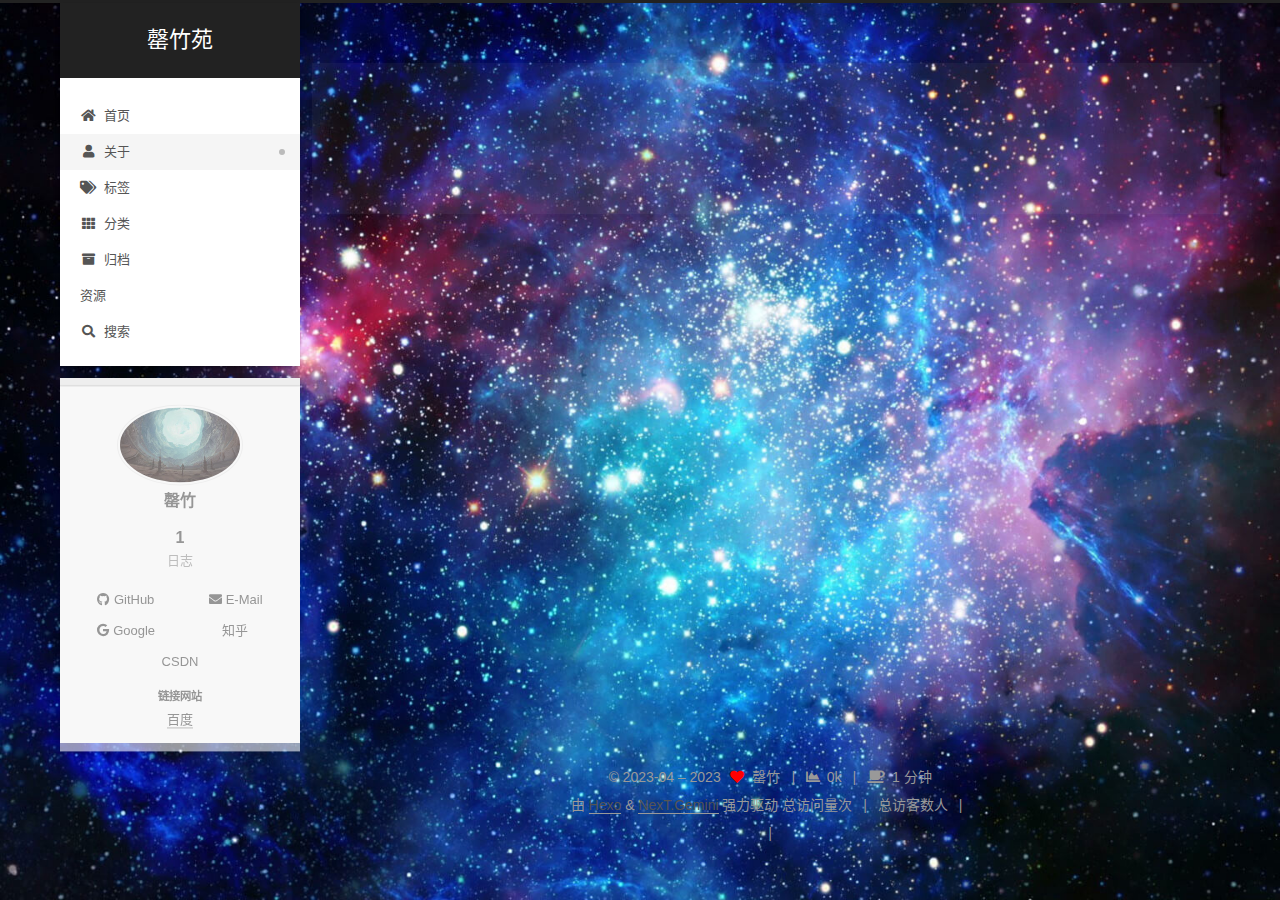
<file: about/index.html>
<!DOCTYPE html>
<html lang="zh-CN">
<head>
  <meta charset="UTF-8">
<meta name="viewport" content="width=device-width, initial-scale=1, maximum-scale=2">
<meta name="theme-color" content="#222">
<meta name="generator" content="Hexo 6.3.0">
  <link rel="apple-touch-icon" sizes="180x180" href="/images/apple-touch-icon-next.png">
  <link rel="icon" type="image/png" sizes="32x32" href="/images/favicon-32x32-next.png">
  <link rel="icon" type="image/png" sizes="16x16" href="/images/favicon-16x16-next.png">
  <link rel="mask-icon" href="/images/logo.svg" color="#222">

<link rel="stylesheet" href="/css/main.css">


<link rel="stylesheet" href="/lib/font-awesome/css/all.min.css">
  <link rel="stylesheet" href="/lib/pace/pace-theme-minimal.min.css">
  <script src="/lib/pace/pace.min.js"></script>

<script id="hexo-configurations">
    var NexT = window.NexT || {};
    var CONFIG = {"hostname":"example.com","root":"/","scheme":"Gemini","version":"7.8.0","exturl":false,"sidebar":{"position":"left","display":"post","padding":18,"offset":12,"onmobile":false},"copycode":{"enable":false,"show_result":false,"style":null},"back2top":{"enable":true,"sidebar":false,"scrollpercent":false},"bookmark":{"enable":false,"color":"#222","save":"auto"},"fancybox":false,"mediumzoom":false,"lazyload":false,"pangu":false,"comments":{"style":"tabs","active":null,"storage":true,"lazyload":false,"nav":null},"algolia":{"hits":{"per_page":10},"labels":{"input_placeholder":"Search for Posts","hits_empty":"We didn't find any results for the search: ${query}","hits_stats":"${hits} results found in ${time} ms"}},"localsearch":{"enable":true,"trigger":"manual","top_n_per_article":1,"unescape":false,"preload":false},"motion":{"enable":true,"async":false,"transition":{"post_block":"fadeIn","post_header":"slideDownIn","post_body":"slideDownIn","coll_header":"slideLeftIn","sidebar":"slideUpIn"}},"path":"search.xml"};
  </script>

  <meta property="og:type" content="website">
<meta property="og:title" content="关于">
<meta property="og:url" content="http://example.com/about/index.html">
<meta property="og:site_name" content="罄竹苑">
<meta property="og:locale" content="zh_CN">
<meta property="article:published_time" content="2023-04-17T07:38:17.000Z">
<meta property="article:modified_time" content="2023-04-17T07:39:58.158Z">
<meta property="article:author" content="罄竹">
<meta name="twitter:card" content="summary">

<link rel="canonical" href="http://example.com/about/">


<script id="page-configurations">
  // https://hexo.io/docs/variables.html
  CONFIG.page = {
    sidebar: "",
    isHome : false,
    isPost : false,
    lang   : 'zh-CN'
  };
</script>

  <title>关于 | 罄竹苑
</title>
  






  <noscript>
  <style>
  .use-motion .brand,
  .use-motion .menu-item,
  .sidebar-inner,
  .use-motion .post-block,
  .use-motion .pagination,
  .use-motion .comments,
  .use-motion .post-header,
  .use-motion .post-body,
  .use-motion .collection-header { opacity: initial; }

  .use-motion .site-title,
  .use-motion .site-subtitle {
    opacity: initial;
    top: initial;
  }

  .use-motion .logo-line-before i { left: initial; }
  .use-motion .logo-line-after i { right: initial; }
  </style>
</noscript>

<link rel="alternate" href="/rss2.xml" title="罄竹苑" type="application/rss+xml">
</head>

<body itemscope itemtype="http://schema.org/WebPage">
  <div class="container use-motion">
    <div class="headband"></div>

    <header class="header" itemscope itemtype="http://schema.org/WPHeader">
      <div class="header-inner"><div class="site-brand-container">
  <div class="site-nav-toggle">
    <div class="toggle" aria-label="切换导航栏">
      <span class="toggle-line toggle-line-first"></span>
      <span class="toggle-line toggle-line-middle"></span>
      <span class="toggle-line toggle-line-last"></span>
    </div>
  </div>

  <div class="site-meta">

    <a href="/" class="brand" rel="start">
      <span class="logo-line-before"><i></i></span>
      <h1 class="site-title">罄竹苑</h1>
      <span class="logo-line-after"><i></i></span>
    </a>
  </div>

  <div class="site-nav-right">
    <div class="toggle popup-trigger">
        <i class="fa fa-search fa-fw fa-lg"></i>
    </div>
  </div>
</div>




<nav class="site-nav">
  <ul id="menu" class="main-menu menu">
        <li class="menu-item menu-item-home">

    <a href="/" rel="section"><i class="fa fa-home fa-fw"></i>首页</a>

  </li>
        <li class="menu-item menu-item-about">

    <a href="/about/" rel="section"><i class="fa fa-user fa-fw"></i>关于</a>

  </li>
        <li class="menu-item menu-item-tags">

    <a href="/tags/" rel="section"><i class="fa fa-tags fa-fw"></i>标签</a>

  </li>
        <li class="menu-item menu-item-categories">

    <a href="/categories/" rel="section"><i class="fa fa-th fa-fw"></i>分类</a>

  </li>
        <li class="menu-item menu-item-archives">

    <a href="/archives/" rel="section"><i class="fa fa-archive fa-fw"></i>归档</a>

  </li>
        <li class="menu-item menu-item-resources">

    <a href="/resources/" rel="section"><i class="download fa-fw"></i>资源</a>

  </li>
      <li class="menu-item menu-item-search">
        <a role="button" class="popup-trigger"><i class="fa fa-search fa-fw"></i>搜索
        </a>
      </li>
  </ul>
</nav>



  <div class="search-pop-overlay">
    <div class="popup search-popup">
        <div class="search-header">
  <span class="search-icon">
    <i class="fa fa-search"></i>
  </span>
  <div class="search-input-container">
    <input autocomplete="off" autocapitalize="off"
           placeholder="搜索..." spellcheck="false"
           type="search" class="search-input">
  </div>
  <span class="popup-btn-close">
    <i class="fa fa-times-circle"></i>
  </span>
</div>
<div id="search-result">
  <div id="no-result">
    <i class="fa fa-spinner fa-pulse fa-5x fa-fw"></i>
  </div>
</div>

    </div>
  </div>

</div>
    </header>

    
  <div class="back-to-top">
    <i class="fa fa-arrow-up"></i>
    <span>0%</span>
  </div>


    <main class="main">
      <div class="main-inner">
        <div class="content-wrap">
          
  
  

          <div class="content page posts-expand">
            

    
    
    
    <div class="post-block" lang="zh-CN">
      <header class="post-header">

<h1 class="post-title" itemprop="name headline">关于
</h1>

<div class="post-meta">
  

</div>

</header>

      
      
      
      <div class="post-body">
          
      </div>
      
      
      
    </div>
    

    
    
    


          </div>
          

<script>
  window.addEventListener('tabs:register', () => {
    let { activeClass } = CONFIG.comments;
    if (CONFIG.comments.storage) {
      activeClass = localStorage.getItem('comments_active') || activeClass;
    }
    if (activeClass) {
      let activeTab = document.querySelector(`a[href="#comment-${activeClass}"]`);
      if (activeTab) {
        activeTab.click();
      }
    }
  });
  if (CONFIG.comments.storage) {
    window.addEventListener('tabs:click', event => {
      if (!event.target.matches('.tabs-comment .tab-content .tab-pane')) return;
      let commentClass = event.target.classList[1];
      localStorage.setItem('comments_active', commentClass);
    });
  }
</script>

        </div>
          
  
  <div class="toggle sidebar-toggle">
    <span class="toggle-line toggle-line-first"></span>
    <span class="toggle-line toggle-line-middle"></span>
    <span class="toggle-line toggle-line-last"></span>
  </div>

  <aside class="sidebar">
    <div class="sidebar-inner">

      <ul class="sidebar-nav motion-element">
        <li class="sidebar-nav-toc">
          文章目录
        </li>
        <li class="sidebar-nav-overview">
          站点概览
        </li>
      </ul>

      <!--noindex-->
      <div class="post-toc-wrap sidebar-panel">
      </div>
      <!--/noindex-->

      <div class="site-overview-wrap sidebar-panel">
        <div class="site-author motion-element" itemprop="author" itemscope itemtype="http://schema.org/Person">
    <img class="site-author-image" itemprop="image" alt="罄竹"
      src="/images/avatar.png">
  <p class="site-author-name" itemprop="name">罄竹</p>
  <div class="site-description" itemprop="description"></div>
</div>
<div class="site-state-wrap motion-element">
  <nav class="site-state">
      <div class="site-state-item site-state-posts">
          <a href="/archives/">
        
          <span class="site-state-item-count">1</span>
          <span class="site-state-item-name">日志</span>
        </a>
      </div>
  </nav>
</div>
  <div class="links-of-author motion-element">
      <span class="links-of-author-item">
        <a href="https://github.com/yourname" title="GitHub → https:&#x2F;&#x2F;github.com&#x2F;yourname" rel="noopener" target="_blank"><i class="fab fa-github fa-fw"></i>GitHub</a>
      </span>
      <span class="links-of-author-item">
        <a href="mailto:yourname@gmail.com" title="E-Mail → mailto:yourname@gmail.com" rel="noopener" target="_blank"><i class="fa fa-envelope fa-fw"></i>E-Mail</a>
      </span>
      <span class="links-of-author-item">
        <a href="https://plus.google.com/yourname" title="Google → https:&#x2F;&#x2F;plus.google.com&#x2F;yourname" rel="noopener" target="_blank"><i class="fab fa-google fa-fw"></i>Google</a>
      </span>
      <span class="links-of-author-item">
        <a href="https://www.zhihu.com/people/mai-nv-hai-de-xiao-huo-chai-35-19" title="知乎 → https:&#x2F;&#x2F;www.zhihu.com&#x2F;people&#x2F;mai-nv-hai-de-xiao-huo-chai-35-19" rel="noopener" target="_blank"><i class="gratipay fa-fw"></i>知乎</a>
      </span>
      <span class="links-of-author-item">
        <a href="https://https//blog.csdn.net/Later_001" title="CSDN → https:&#x2F;&#x2F;https:&#x2F;&#x2F;blog.csdn.net&#x2F;Later_001" rel="noopener" target="_blank"><i class="codiepie fa-fw"></i>CSDN</a>
      </span>
  </div>


  <div class="links-of-blogroll motion-element">
    <div class="links-of-blogroll-title"><i class="links fa-fw"></i>
      链接网站
    </div>
    <ul class="links-of-blogroll-list">
        <li class="links-of-blogroll-item">
          <a href="https://baidu.com/" title="https:&#x2F;&#x2F;baidu.com" rel="noopener" target="_blank">百度</a>
        </li>
    </ul>
  </div>

      </div>

    </div>
  </aside>
  <div id="sidebar-dimmer"></div>


      </div>
    </main>

    <footer class="footer">
      <div class="footer-inner">
        

        

<div class="copyright">
  
  &copy; 2023-04 – 
  <span itemprop="copyrightYear">2023</span>
  <span class="with-love">
    <i class="fa fa-heart"></i>
  </span>
  <span class="author" itemprop="copyrightHolder">罄竹</span>
    <span class="post-meta-divider">|</span>
    <span class="post-meta-item-icon">
      <i class="fa fa-chart-area"></i>
    </span>
    <span title="站点总字数">0k</span>
    <span class="post-meta-divider">|</span>
    <span class="post-meta-item-icon">
      <i class="fa fa-coffee"></i>
    </span>
    <span title="站点阅读时长">1 分钟</span>
</div>
  <div class="powered-by">由 <a href="https://hexo.io/" class="theme-link" rel="noopener" target="_blank">Hexo</a> & <a href="https://theme-next.org/" class="theme-link" rel="noopener" target="_blank">NexT.Gemini</a> 强力驱动
  </div>

    <script async src="//dn-lbstatics.qbox.me/busuanzi/2.3/busuanzi.pure.mini.js"></script>

    <span id="busuanzi_container_site_pv">总访问量<span id="busuanzi_value_site_pv"></span>次</span>
    <span class="post-meta-divider">|</span>
    <span id="busuanzi_container_site_uv">总访客数<span id="busuanzi_value_site_uv"></span>人</span>
    <span class="post-meta-divider">|</span>
<!-- 不蒜子计数初始值纠正 -->
<script>
$(document).ready(function() {

    var int = setInterval(fixCount, 50);  // 50ms周期检测函数
    var countOffset = 20000;  // 初始化首次数据

    function fixCount() {            
       if (document.getElementById("busuanzi_container_site_pv").style.display != "none")
        {
            $("#busuanzi_value_site_pv").html(parseInt($("#busuanzi_value_site_pv").html()) + countOffset); 
            clearInterval(int);
        }                  
        if ($("#busuanzi_container_site_pv").css("display") != "none")
        {
            $("#busuanzi_value_site_uv").html(parseInt($("#busuanzi_value_site_uv").html()) + countOffset); // 加上初始数据 
            clearInterval(int); // 停止检测
        }  
    }
       	
});
</script> 

        
<div class="busuanzi-count">
  <script async src="https://busuanzi.ibruce.info/busuanzi/2.3/busuanzi.pure.mini.js"></script>
    <span class="post-meta-item" id="busuanzi_container_site_uv" style="display: none;">
      <span class="post-meta-item-icon">
        <i class="fa fa-user"></i>
      </span>
      <span class="site-uv" title="总访客量">
        <span id="busuanzi_value_site_uv"></span>
      </span>
    </span>
    <span class="post-meta-divider">|</span>
    <span class="post-meta-item" id="busuanzi_container_site_pv" style="display: none;">
      <span class="post-meta-item-icon">
        <i class="fa fa-eye"></i>
      </span>
      <span class="site-pv" title="总访问量">
        <span id="busuanzi_value_site_pv"></span>
      </span>
    </span>
</div>








      </div>
    </footer>
  </div>

  
  <script src="/lib/anime.min.js"></script>
  <script src="/lib/velocity/velocity.min.js"></script>
  <script src="/lib/velocity/velocity.ui.min.js"></script>

<script src="/js/utils.js"></script>

<script src="/js/motion.js"></script>


<script src="/js/schemes/pisces.js"></script>


<script src="/js/next-boot.js"></script>




  




  
<script src="/js/local-search.js"></script>













  

  

</body>
</html>
</file>
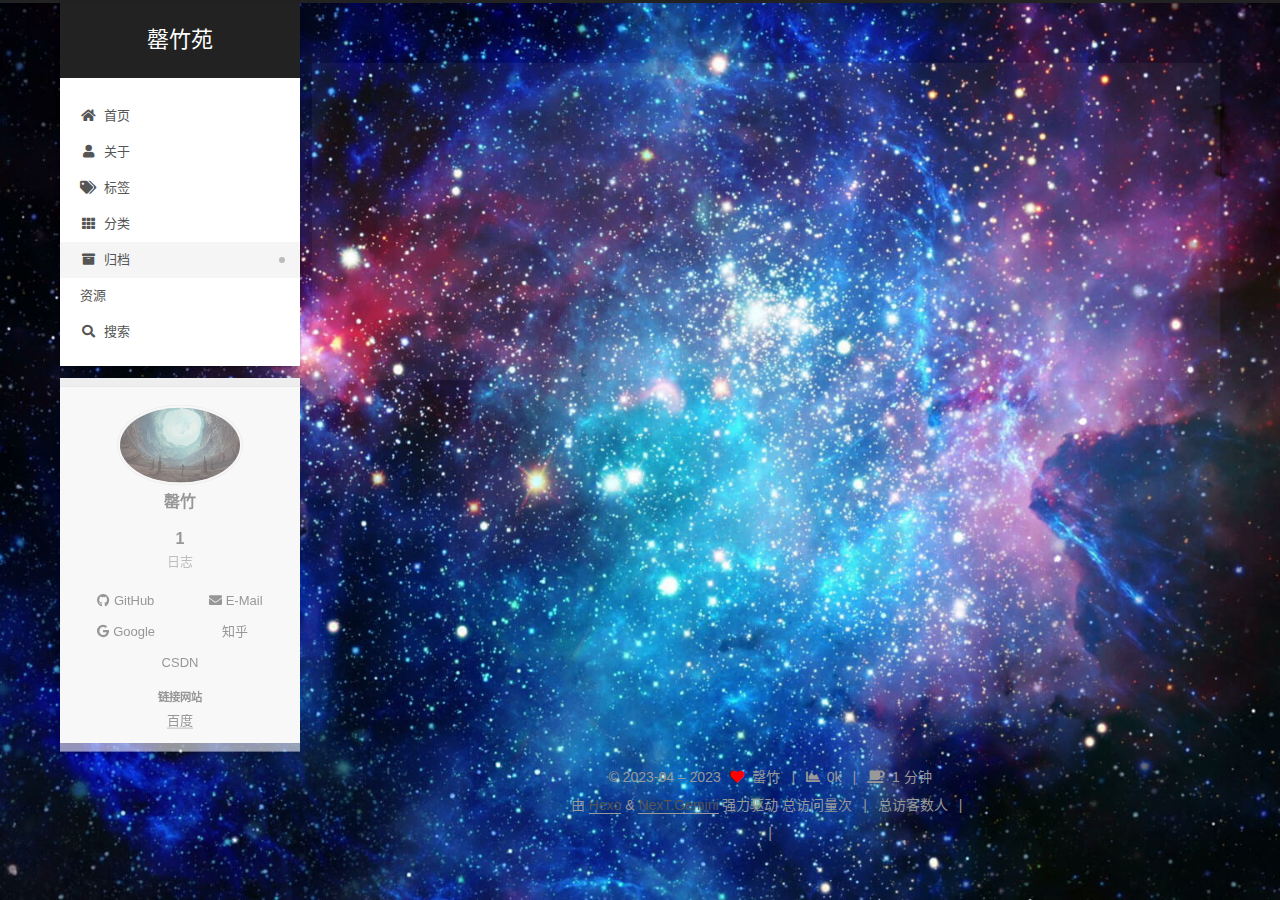
<file: archives/index.html>
<!DOCTYPE html>
<html lang="zh-CN">
<head>
  <meta charset="UTF-8">
<meta name="viewport" content="width=device-width, initial-scale=1, maximum-scale=2">
<meta name="theme-color" content="#222">
<meta name="generator" content="Hexo 6.3.0">
  <link rel="apple-touch-icon" sizes="180x180" href="/images/apple-touch-icon-next.png">
  <link rel="icon" type="image/png" sizes="32x32" href="/images/favicon-32x32-next.png">
  <link rel="icon" type="image/png" sizes="16x16" href="/images/favicon-16x16-next.png">
  <link rel="mask-icon" href="/images/logo.svg" color="#222">

<link rel="stylesheet" href="/css/main.css">


<link rel="stylesheet" href="/lib/font-awesome/css/all.min.css">
  <link rel="stylesheet" href="/lib/pace/pace-theme-minimal.min.css">
  <script src="/lib/pace/pace.min.js"></script>

<script id="hexo-configurations">
    var NexT = window.NexT || {};
    var CONFIG = {"hostname":"example.com","root":"/","scheme":"Gemini","version":"7.8.0","exturl":false,"sidebar":{"position":"left","display":"post","padding":18,"offset":12,"onmobile":false},"copycode":{"enable":false,"show_result":false,"style":null},"back2top":{"enable":true,"sidebar":false,"scrollpercent":false},"bookmark":{"enable":false,"color":"#222","save":"auto"},"fancybox":false,"mediumzoom":false,"lazyload":false,"pangu":false,"comments":{"style":"tabs","active":null,"storage":true,"lazyload":false,"nav":null},"algolia":{"hits":{"per_page":10},"labels":{"input_placeholder":"Search for Posts","hits_empty":"We didn't find any results for the search: ${query}","hits_stats":"${hits} results found in ${time} ms"}},"localsearch":{"enable":true,"trigger":"manual","top_n_per_article":1,"unescape":false,"preload":false},"motion":{"enable":true,"async":false,"transition":{"post_block":"fadeIn","post_header":"slideDownIn","post_body":"slideDownIn","coll_header":"slideLeftIn","sidebar":"slideUpIn"}},"path":"search.xml"};
  </script>

  <meta property="og:type" content="website">
<meta property="og:title" content="罄竹苑">
<meta property="og:url" content="http://example.com/archives/index.html">
<meta property="og:site_name" content="罄竹苑">
<meta property="og:locale" content="zh_CN">
<meta property="article:author" content="罄竹">
<meta name="twitter:card" content="summary">

<link rel="canonical" href="http://example.com/archives/">


<script id="page-configurations">
  // https://hexo.io/docs/variables.html
  CONFIG.page = {
    sidebar: "",
    isHome : false,
    isPost : false,
    lang   : 'zh-CN'
  };
</script>

  <title>归档 | 罄竹苑</title>
  






  <noscript>
  <style>
  .use-motion .brand,
  .use-motion .menu-item,
  .sidebar-inner,
  .use-motion .post-block,
  .use-motion .pagination,
  .use-motion .comments,
  .use-motion .post-header,
  .use-motion .post-body,
  .use-motion .collection-header { opacity: initial; }

  .use-motion .site-title,
  .use-motion .site-subtitle {
    opacity: initial;
    top: initial;
  }

  .use-motion .logo-line-before i { left: initial; }
  .use-motion .logo-line-after i { right: initial; }
  </style>
</noscript>

<link rel="alternate" href="/rss2.xml" title="罄竹苑" type="application/rss+xml">
</head>

<body itemscope itemtype="http://schema.org/WebPage">
  <div class="container use-motion">
    <div class="headband"></div>

    <header class="header" itemscope itemtype="http://schema.org/WPHeader">
      <div class="header-inner"><div class="site-brand-container">
  <div class="site-nav-toggle">
    <div class="toggle" aria-label="切换导航栏">
      <span class="toggle-line toggle-line-first"></span>
      <span class="toggle-line toggle-line-middle"></span>
      <span class="toggle-line toggle-line-last"></span>
    </div>
  </div>

  <div class="site-meta">

    <a href="/" class="brand" rel="start">
      <span class="logo-line-before"><i></i></span>
      <h1 class="site-title">罄竹苑</h1>
      <span class="logo-line-after"><i></i></span>
    </a>
  </div>

  <div class="site-nav-right">
    <div class="toggle popup-trigger">
        <i class="fa fa-search fa-fw fa-lg"></i>
    </div>
  </div>
</div>




<nav class="site-nav">
  <ul id="menu" class="main-menu menu">
        <li class="menu-item menu-item-home">

    <a href="/" rel="section"><i class="fa fa-home fa-fw"></i>首页</a>

  </li>
        <li class="menu-item menu-item-about">

    <a href="/about/" rel="section"><i class="fa fa-user fa-fw"></i>关于</a>

  </li>
        <li class="menu-item menu-item-tags">

    <a href="/tags/" rel="section"><i class="fa fa-tags fa-fw"></i>标签</a>

  </li>
        <li class="menu-item menu-item-categories">

    <a href="/categories/" rel="section"><i class="fa fa-th fa-fw"></i>分类</a>

  </li>
        <li class="menu-item menu-item-archives">

    <a href="/archives/" rel="section"><i class="fa fa-archive fa-fw"></i>归档</a>

  </li>
        <li class="menu-item menu-item-resources">

    <a href="/resources/" rel="section"><i class="download fa-fw"></i>资源</a>

  </li>
      <li class="menu-item menu-item-search">
        <a role="button" class="popup-trigger"><i class="fa fa-search fa-fw"></i>搜索
        </a>
      </li>
  </ul>
</nav>



  <div class="search-pop-overlay">
    <div class="popup search-popup">
        <div class="search-header">
  <span class="search-icon">
    <i class="fa fa-search"></i>
  </span>
  <div class="search-input-container">
    <input autocomplete="off" autocapitalize="off"
           placeholder="搜索..." spellcheck="false"
           type="search" class="search-input">
  </div>
  <span class="popup-btn-close">
    <i class="fa fa-times-circle"></i>
  </span>
</div>
<div id="search-result">
  <div id="no-result">
    <i class="fa fa-spinner fa-pulse fa-5x fa-fw"></i>
  </div>
</div>

    </div>
  </div>

</div>
    </header>

    
  <div class="back-to-top">
    <i class="fa fa-arrow-up"></i>
    <span>0%</span>
  </div>


    <main class="main">
      <div class="main-inner">
        <div class="content-wrap">
          

          <div class="content archive">
            

  
  
  
  <div class="post-block">
    <div class="posts-collapse">
      <div class="collection-title">
        <span class="collection-header">嗯..! 目前共计 1 篇日志。 继续努力。</span>
      </div>

      
    <div class="collection-year">
      <span class="collection-header">2023</span>
    </div>

  <article itemscope itemtype="http://schema.org/Article">
    <header class="post-header">

      <div class="post-meta">
        <time itemprop="dateCreated"
              datetime="2023-04-17T21:45:57+08:00"
              content="2023-04-17">
          04-17
        </time>
      </div>

      <div class="post-title">
          <a class="post-title-link" href="/2023/04/17/test/" itemprop="url">
            <span itemprop="name">第一篇博客</span>
          </a>
      </div>

    </header>
  </article>


    </div>
  </div>
  
  
  

  



          </div>
          

<script>
  window.addEventListener('tabs:register', () => {
    let { activeClass } = CONFIG.comments;
    if (CONFIG.comments.storage) {
      activeClass = localStorage.getItem('comments_active') || activeClass;
    }
    if (activeClass) {
      let activeTab = document.querySelector(`a[href="#comment-${activeClass}"]`);
      if (activeTab) {
        activeTab.click();
      }
    }
  });
  if (CONFIG.comments.storage) {
    window.addEventListener('tabs:click', event => {
      if (!event.target.matches('.tabs-comment .tab-content .tab-pane')) return;
      let commentClass = event.target.classList[1];
      localStorage.setItem('comments_active', commentClass);
    });
  }
</script>

        </div>
          
  
  <div class="toggle sidebar-toggle">
    <span class="toggle-line toggle-line-first"></span>
    <span class="toggle-line toggle-line-middle"></span>
    <span class="toggle-line toggle-line-last"></span>
  </div>

  <aside class="sidebar">
    <div class="sidebar-inner">

      <ul class="sidebar-nav motion-element">
        <li class="sidebar-nav-toc">
          文章目录
        </li>
        <li class="sidebar-nav-overview">
          站点概览
        </li>
      </ul>

      <!--noindex-->
      <div class="post-toc-wrap sidebar-panel">
      </div>
      <!--/noindex-->

      <div class="site-overview-wrap sidebar-panel">
        <div class="site-author motion-element" itemprop="author" itemscope itemtype="http://schema.org/Person">
    <img class="site-author-image" itemprop="image" alt="罄竹"
      src="/images/avatar.png">
  <p class="site-author-name" itemprop="name">罄竹</p>
  <div class="site-description" itemprop="description"></div>
</div>
<div class="site-state-wrap motion-element">
  <nav class="site-state">
      <div class="site-state-item site-state-posts">
          <a href="/archives/">
        
          <span class="site-state-item-count">1</span>
          <span class="site-state-item-name">日志</span>
        </a>
      </div>
  </nav>
</div>
  <div class="links-of-author motion-element">
      <span class="links-of-author-item">
        <a href="https://github.com/yourname" title="GitHub → https:&#x2F;&#x2F;github.com&#x2F;yourname" rel="noopener" target="_blank"><i class="fab fa-github fa-fw"></i>GitHub</a>
      </span>
      <span class="links-of-author-item">
        <a href="mailto:yourname@gmail.com" title="E-Mail → mailto:yourname@gmail.com" rel="noopener" target="_blank"><i class="fa fa-envelope fa-fw"></i>E-Mail</a>
      </span>
      <span class="links-of-author-item">
        <a href="https://plus.google.com/yourname" title="Google → https:&#x2F;&#x2F;plus.google.com&#x2F;yourname" rel="noopener" target="_blank"><i class="fab fa-google fa-fw"></i>Google</a>
      </span>
      <span class="links-of-author-item">
        <a href="https://www.zhihu.com/people/mai-nv-hai-de-xiao-huo-chai-35-19" title="知乎 → https:&#x2F;&#x2F;www.zhihu.com&#x2F;people&#x2F;mai-nv-hai-de-xiao-huo-chai-35-19" rel="noopener" target="_blank"><i class="gratipay fa-fw"></i>知乎</a>
      </span>
      <span class="links-of-author-item">
        <a href="https://https//blog.csdn.net/Later_001" title="CSDN → https:&#x2F;&#x2F;https:&#x2F;&#x2F;blog.csdn.net&#x2F;Later_001" rel="noopener" target="_blank"><i class="codiepie fa-fw"></i>CSDN</a>
      </span>
  </div>


  <div class="links-of-blogroll motion-element">
    <div class="links-of-blogroll-title"><i class="links fa-fw"></i>
      链接网站
    </div>
    <ul class="links-of-blogroll-list">
        <li class="links-of-blogroll-item">
          <a href="https://baidu.com/" title="https:&#x2F;&#x2F;baidu.com" rel="noopener" target="_blank">百度</a>
        </li>
    </ul>
  </div>

      </div>

    </div>
  </aside>
  <div id="sidebar-dimmer"></div>


      </div>
    </main>

    <footer class="footer">
      <div class="footer-inner">
        

        

<div class="copyright">
  
  &copy; 2023-04 – 
  <span itemprop="copyrightYear">2023</span>
  <span class="with-love">
    <i class="fa fa-heart"></i>
  </span>
  <span class="author" itemprop="copyrightHolder">罄竹</span>
    <span class="post-meta-divider">|</span>
    <span class="post-meta-item-icon">
      <i class="fa fa-chart-area"></i>
    </span>
    <span title="站点总字数">0k</span>
    <span class="post-meta-divider">|</span>
    <span class="post-meta-item-icon">
      <i class="fa fa-coffee"></i>
    </span>
    <span title="站点阅读时长">1 分钟</span>
</div>
  <div class="powered-by">由 <a href="https://hexo.io/" class="theme-link" rel="noopener" target="_blank">Hexo</a> & <a href="https://theme-next.org/" class="theme-link" rel="noopener" target="_blank">NexT.Gemini</a> 强力驱动
  </div>

    <script async src="//dn-lbstatics.qbox.me/busuanzi/2.3/busuanzi.pure.mini.js"></script>

    <span id="busuanzi_container_site_pv">总访问量<span id="busuanzi_value_site_pv"></span>次</span>
    <span class="post-meta-divider">|</span>
    <span id="busuanzi_container_site_uv">总访客数<span id="busuanzi_value_site_uv"></span>人</span>
    <span class="post-meta-divider">|</span>
<!-- 不蒜子计数初始值纠正 -->
<script>
$(document).ready(function() {

    var int = setInterval(fixCount, 50);  // 50ms周期检测函数
    var countOffset = 20000;  // 初始化首次数据

    function fixCount() {            
       if (document.getElementById("busuanzi_container_site_pv").style.display != "none")
        {
            $("#busuanzi_value_site_pv").html(parseInt($("#busuanzi_value_site_pv").html()) + countOffset); 
            clearInterval(int);
        }                  
        if ($("#busuanzi_container_site_pv").css("display") != "none")
        {
            $("#busuanzi_value_site_uv").html(parseInt($("#busuanzi_value_site_uv").html()) + countOffset); // 加上初始数据 
            clearInterval(int); // 停止检测
        }  
    }
       	
});
</script> 

        
<div class="busuanzi-count">
  <script async src="https://busuanzi.ibruce.info/busuanzi/2.3/busuanzi.pure.mini.js"></script>
    <span class="post-meta-item" id="busuanzi_container_site_uv" style="display: none;">
      <span class="post-meta-item-icon">
        <i class="fa fa-user"></i>
      </span>
      <span class="site-uv" title="总访客量">
        <span id="busuanzi_value_site_uv"></span>
      </span>
    </span>
    <span class="post-meta-divider">|</span>
    <span class="post-meta-item" id="busuanzi_container_site_pv" style="display: none;">
      <span class="post-meta-item-icon">
        <i class="fa fa-eye"></i>
      </span>
      <span class="site-pv" title="总访问量">
        <span id="busuanzi_value_site_pv"></span>
      </span>
    </span>
</div>








      </div>
    </footer>
  </div>

  
  <script src="/lib/anime.min.js"></script>
  <script src="/lib/velocity/velocity.min.js"></script>
  <script src="/lib/velocity/velocity.ui.min.js"></script>

<script src="/js/utils.js"></script>

<script src="/js/motion.js"></script>


<script src="/js/schemes/pisces.js"></script>


<script src="/js/next-boot.js"></script>




  




  
<script src="/js/local-search.js"></script>













  

  

</body>
</html>
</file>
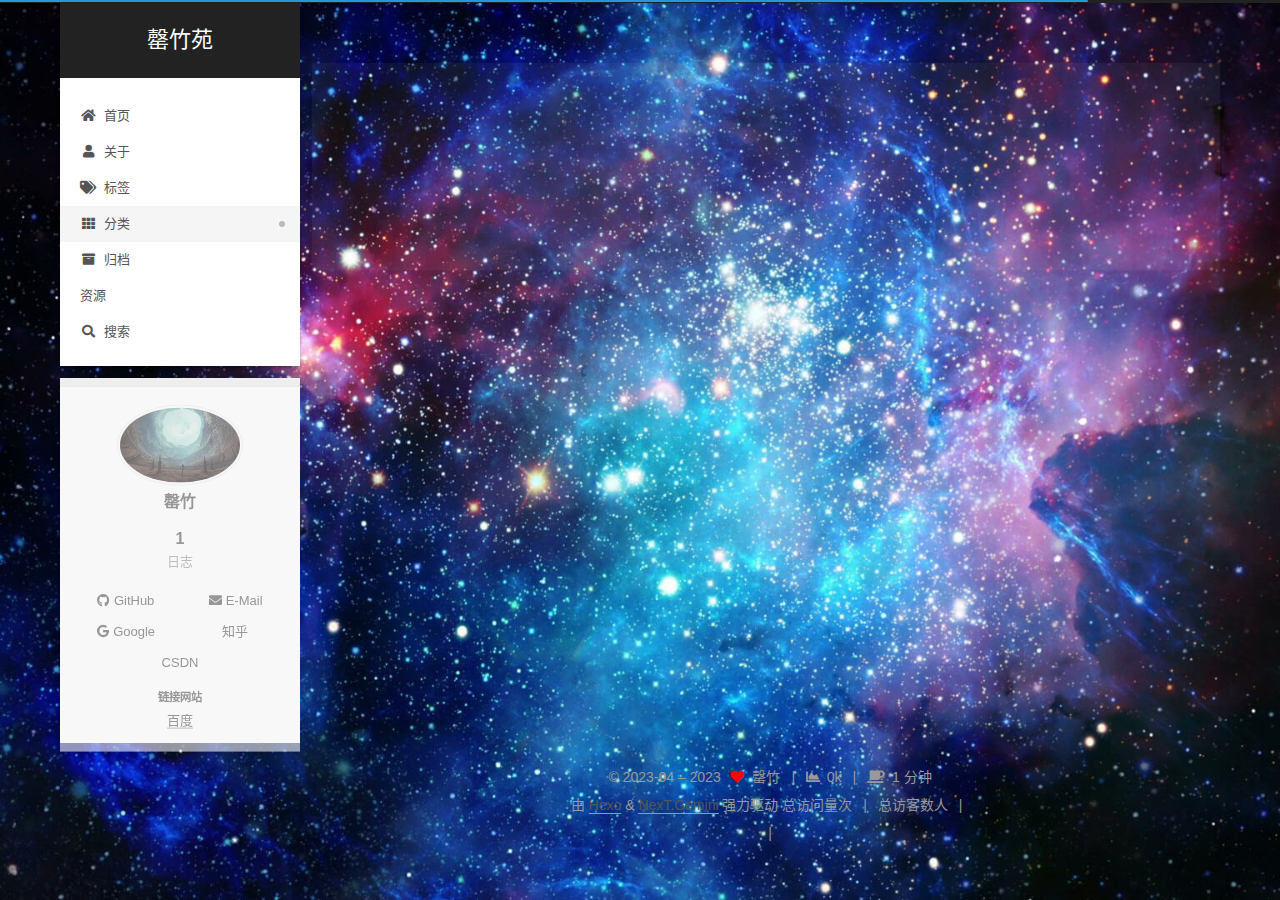
<file: categories/index.html>
<!DOCTYPE html>
<html lang="zh-CN">
<head>
  <meta charset="UTF-8">
<meta name="viewport" content="width=device-width, initial-scale=1, maximum-scale=2">
<meta name="theme-color" content="#222">
<meta name="generator" content="Hexo 6.3.0">
  <link rel="apple-touch-icon" sizes="180x180" href="/images/apple-touch-icon-next.png">
  <link rel="icon" type="image/png" sizes="32x32" href="/images/favicon-32x32-next.png">
  <link rel="icon" type="image/png" sizes="16x16" href="/images/favicon-16x16-next.png">
  <link rel="mask-icon" href="/images/logo.svg" color="#222">

<link rel="stylesheet" href="/css/main.css">


<link rel="stylesheet" href="/lib/font-awesome/css/all.min.css">
  <link rel="stylesheet" href="/lib/pace/pace-theme-minimal.min.css">
  <script src="/lib/pace/pace.min.js"></script>

<script id="hexo-configurations">
    var NexT = window.NexT || {};
    var CONFIG = {"hostname":"example.com","root":"/","scheme":"Gemini","version":"7.8.0","exturl":false,"sidebar":{"position":"left","display":"post","padding":18,"offset":12,"onmobile":false},"copycode":{"enable":false,"show_result":false,"style":null},"back2top":{"enable":true,"sidebar":false,"scrollpercent":false},"bookmark":{"enable":false,"color":"#222","save":"auto"},"fancybox":false,"mediumzoom":false,"lazyload":false,"pangu":false,"comments":{"style":"tabs","active":null,"storage":true,"lazyload":false,"nav":null},"algolia":{"hits":{"per_page":10},"labels":{"input_placeholder":"Search for Posts","hits_empty":"We didn't find any results for the search: ${query}","hits_stats":"${hits} results found in ${time} ms"}},"localsearch":{"enable":true,"trigger":"manual","top_n_per_article":1,"unescape":false,"preload":false},"motion":{"enable":true,"async":false,"transition":{"post_block":"fadeIn","post_header":"slideDownIn","post_body":"slideDownIn","coll_header":"slideLeftIn","sidebar":"slideUpIn"}},"path":"search.xml"};
  </script>

  <meta property="og:type" content="website">
<meta property="og:title" content="分类">
<meta property="og:url" content="http://example.com/categories/index.html">
<meta property="og:site_name" content="罄竹苑">
<meta property="og:locale" content="zh_CN">
<meta property="article:published_time" content="2023-04-17T07:38:14.000Z">
<meta property="article:modified_time" content="2023-04-17T07:40:27.324Z">
<meta property="article:author" content="罄竹">
<meta name="twitter:card" content="summary">

<link rel="canonical" href="http://example.com/categories/">


<script id="page-configurations">
  // https://hexo.io/docs/variables.html
  CONFIG.page = {
    sidebar: "",
    isHome : false,
    isPost : false,
    lang   : 'zh-CN'
  };
</script>

  <title>分类 | 罄竹苑
</title>
  






  <noscript>
  <style>
  .use-motion .brand,
  .use-motion .menu-item,
  .sidebar-inner,
  .use-motion .post-block,
  .use-motion .pagination,
  .use-motion .comments,
  .use-motion .post-header,
  .use-motion .post-body,
  .use-motion .collection-header { opacity: initial; }

  .use-motion .site-title,
  .use-motion .site-subtitle {
    opacity: initial;
    top: initial;
  }

  .use-motion .logo-line-before i { left: initial; }
  .use-motion .logo-line-after i { right: initial; }
  </style>
</noscript>

<link rel="alternate" href="/rss2.xml" title="罄竹苑" type="application/rss+xml">
</head>

<body itemscope itemtype="http://schema.org/WebPage">
  <div class="container use-motion">
    <div class="headband"></div>

    <header class="header" itemscope itemtype="http://schema.org/WPHeader">
      <div class="header-inner"><div class="site-brand-container">
  <div class="site-nav-toggle">
    <div class="toggle" aria-label="切换导航栏">
      <span class="toggle-line toggle-line-first"></span>
      <span class="toggle-line toggle-line-middle"></span>
      <span class="toggle-line toggle-line-last"></span>
    </div>
  </div>

  <div class="site-meta">

    <a href="/" class="brand" rel="start">
      <span class="logo-line-before"><i></i></span>
      <h1 class="site-title">罄竹苑</h1>
      <span class="logo-line-after"><i></i></span>
    </a>
  </div>

  <div class="site-nav-right">
    <div class="toggle popup-trigger">
        <i class="fa fa-search fa-fw fa-lg"></i>
    </div>
  </div>
</div>




<nav class="site-nav">
  <ul id="menu" class="main-menu menu">
        <li class="menu-item menu-item-home">

    <a href="/" rel="section"><i class="fa fa-home fa-fw"></i>首页</a>

  </li>
        <li class="menu-item menu-item-about">

    <a href="/about/" rel="section"><i class="fa fa-user fa-fw"></i>关于</a>

  </li>
        <li class="menu-item menu-item-tags">

    <a href="/tags/" rel="section"><i class="fa fa-tags fa-fw"></i>标签</a>

  </li>
        <li class="menu-item menu-item-categories">

    <a href="/categories/" rel="section"><i class="fa fa-th fa-fw"></i>分类</a>

  </li>
        <li class="menu-item menu-item-archives">

    <a href="/archives/" rel="section"><i class="fa fa-archive fa-fw"></i>归档</a>

  </li>
        <li class="menu-item menu-item-resources">

    <a href="/resources/" rel="section"><i class="download fa-fw"></i>资源</a>

  </li>
      <li class="menu-item menu-item-search">
        <a role="button" class="popup-trigger"><i class="fa fa-search fa-fw"></i>搜索
        </a>
      </li>
  </ul>
</nav>



  <div class="search-pop-overlay">
    <div class="popup search-popup">
        <div class="search-header">
  <span class="search-icon">
    <i class="fa fa-search"></i>
  </span>
  <div class="search-input-container">
    <input autocomplete="off" autocapitalize="off"
           placeholder="搜索..." spellcheck="false"
           type="search" class="search-input">
  </div>
  <span class="popup-btn-close">
    <i class="fa fa-times-circle"></i>
  </span>
</div>
<div id="search-result">
  <div id="no-result">
    <i class="fa fa-spinner fa-pulse fa-5x fa-fw"></i>
  </div>
</div>

    </div>
  </div>

</div>
    </header>

    
  <div class="back-to-top">
    <i class="fa fa-arrow-up"></i>
    <span>0%</span>
  </div>


    <main class="main">
      <div class="main-inner">
        <div class="content-wrap">
          
  
  

          <div class="content page posts-expand">
            

    
    
    
    <div class="post-block" lang="zh-CN">
      <header class="post-header">

<h1 class="post-title" itemprop="name headline">分类
</h1>

<div class="post-meta">
  

</div>

</header>

      
      
      
      <div class="post-body">
          <div class="category-all-page">
            <div class="category-all-title">
              暂无分类
            </div>
            <div class="category-all">
              
            </div>
          </div>
        
      </div>
      
      
      
    </div>
    

    
    
    


          </div>
          

<script>
  window.addEventListener('tabs:register', () => {
    let { activeClass } = CONFIG.comments;
    if (CONFIG.comments.storage) {
      activeClass = localStorage.getItem('comments_active') || activeClass;
    }
    if (activeClass) {
      let activeTab = document.querySelector(`a[href="#comment-${activeClass}"]`);
      if (activeTab) {
        activeTab.click();
      }
    }
  });
  if (CONFIG.comments.storage) {
    window.addEventListener('tabs:click', event => {
      if (!event.target.matches('.tabs-comment .tab-content .tab-pane')) return;
      let commentClass = event.target.classList[1];
      localStorage.setItem('comments_active', commentClass);
    });
  }
</script>

        </div>
          
  
  <div class="toggle sidebar-toggle">
    <span class="toggle-line toggle-line-first"></span>
    <span class="toggle-line toggle-line-middle"></span>
    <span class="toggle-line toggle-line-last"></span>
  </div>

  <aside class="sidebar">
    <div class="sidebar-inner">

      <ul class="sidebar-nav motion-element">
        <li class="sidebar-nav-toc">
          文章目录
        </li>
        <li class="sidebar-nav-overview">
          站点概览
        </li>
      </ul>

      <!--noindex-->
      <div class="post-toc-wrap sidebar-panel">
      </div>
      <!--/noindex-->

      <div class="site-overview-wrap sidebar-panel">
        <div class="site-author motion-element" itemprop="author" itemscope itemtype="http://schema.org/Person">
    <img class="site-author-image" itemprop="image" alt="罄竹"
      src="/images/avatar.png">
  <p class="site-author-name" itemprop="name">罄竹</p>
  <div class="site-description" itemprop="description"></div>
</div>
<div class="site-state-wrap motion-element">
  <nav class="site-state">
      <div class="site-state-item site-state-posts">
          <a href="/archives/">
        
          <span class="site-state-item-count">1</span>
          <span class="site-state-item-name">日志</span>
        </a>
      </div>
  </nav>
</div>
  <div class="links-of-author motion-element">
      <span class="links-of-author-item">
        <a href="https://github.com/yourname" title="GitHub → https:&#x2F;&#x2F;github.com&#x2F;yourname" rel="noopener" target="_blank"><i class="fab fa-github fa-fw"></i>GitHub</a>
      </span>
      <span class="links-of-author-item">
        <a href="mailto:yourname@gmail.com" title="E-Mail → mailto:yourname@gmail.com" rel="noopener" target="_blank"><i class="fa fa-envelope fa-fw"></i>E-Mail</a>
      </span>
      <span class="links-of-author-item">
        <a href="https://plus.google.com/yourname" title="Google → https:&#x2F;&#x2F;plus.google.com&#x2F;yourname" rel="noopener" target="_blank"><i class="fab fa-google fa-fw"></i>Google</a>
      </span>
      <span class="links-of-author-item">
        <a href="https://www.zhihu.com/people/mai-nv-hai-de-xiao-huo-chai-35-19" title="知乎 → https:&#x2F;&#x2F;www.zhihu.com&#x2F;people&#x2F;mai-nv-hai-de-xiao-huo-chai-35-19" rel="noopener" target="_blank"><i class="gratipay fa-fw"></i>知乎</a>
      </span>
      <span class="links-of-author-item">
        <a href="https://https//blog.csdn.net/Later_001" title="CSDN → https:&#x2F;&#x2F;https:&#x2F;&#x2F;blog.csdn.net&#x2F;Later_001" rel="noopener" target="_blank"><i class="codiepie fa-fw"></i>CSDN</a>
      </span>
  </div>


  <div class="links-of-blogroll motion-element">
    <div class="links-of-blogroll-title"><i class="links fa-fw"></i>
      链接网站
    </div>
    <ul class="links-of-blogroll-list">
        <li class="links-of-blogroll-item">
          <a href="https://baidu.com/" title="https:&#x2F;&#x2F;baidu.com" rel="noopener" target="_blank">百度</a>
        </li>
    </ul>
  </div>

      </div>

    </div>
  </aside>
  <div id="sidebar-dimmer"></div>


      </div>
    </main>

    <footer class="footer">
      <div class="footer-inner">
        

        

<div class="copyright">
  
  &copy; 2023-04 – 
  <span itemprop="copyrightYear">2023</span>
  <span class="with-love">
    <i class="fa fa-heart"></i>
  </span>
  <span class="author" itemprop="copyrightHolder">罄竹</span>
    <span class="post-meta-divider">|</span>
    <span class="post-meta-item-icon">
      <i class="fa fa-chart-area"></i>
    </span>
    <span title="站点总字数">0k</span>
    <span class="post-meta-divider">|</span>
    <span class="post-meta-item-icon">
      <i class="fa fa-coffee"></i>
    </span>
    <span title="站点阅读时长">1 分钟</span>
</div>
  <div class="powered-by">由 <a href="https://hexo.io/" class="theme-link" rel="noopener" target="_blank">Hexo</a> & <a href="https://theme-next.org/" class="theme-link" rel="noopener" target="_blank">NexT.Gemini</a> 强力驱动
  </div>

    <script async src="//dn-lbstatics.qbox.me/busuanzi/2.3/busuanzi.pure.mini.js"></script>

    <span id="busuanzi_container_site_pv">总访问量<span id="busuanzi_value_site_pv"></span>次</span>
    <span class="post-meta-divider">|</span>
    <span id="busuanzi_container_site_uv">总访客数<span id="busuanzi_value_site_uv"></span>人</span>
    <span class="post-meta-divider">|</span>
<!-- 不蒜子计数初始值纠正 -->
<script>
$(document).ready(function() {

    var int = setInterval(fixCount, 50);  // 50ms周期检测函数
    var countOffset = 20000;  // 初始化首次数据

    function fixCount() {            
       if (document.getElementById("busuanzi_container_site_pv").style.display != "none")
        {
            $("#busuanzi_value_site_pv").html(parseInt($("#busuanzi_value_site_pv").html()) + countOffset); 
            clearInterval(int);
        }                  
        if ($("#busuanzi_container_site_pv").css("display") != "none")
        {
            $("#busuanzi_value_site_uv").html(parseInt($("#busuanzi_value_site_uv").html()) + countOffset); // 加上初始数据 
            clearInterval(int); // 停止检测
        }  
    }
       	
});
</script> 

        
<div class="busuanzi-count">
  <script async src="https://busuanzi.ibruce.info/busuanzi/2.3/busuanzi.pure.mini.js"></script>
    <span class="post-meta-item" id="busuanzi_container_site_uv" style="display: none;">
      <span class="post-meta-item-icon">
        <i class="fa fa-user"></i>
      </span>
      <span class="site-uv" title="总访客量">
        <span id="busuanzi_value_site_uv"></span>
      </span>
    </span>
    <span class="post-meta-divider">|</span>
    <span class="post-meta-item" id="busuanzi_container_site_pv" style="display: none;">
      <span class="post-meta-item-icon">
        <i class="fa fa-eye"></i>
      </span>
      <span class="site-pv" title="总访问量">
        <span id="busuanzi_value_site_pv"></span>
      </span>
    </span>
</div>








      </div>
    </footer>
  </div>

  
  <script src="/lib/anime.min.js"></script>
  <script src="/lib/velocity/velocity.min.js"></script>
  <script src="/lib/velocity/velocity.ui.min.js"></script>

<script src="/js/utils.js"></script>

<script src="/js/motion.js"></script>


<script src="/js/schemes/pisces.js"></script>


<script src="/js/next-boot.js"></script>




  




  
<script src="/js/local-search.js"></script>













  

  

</body>
</html>
</file>
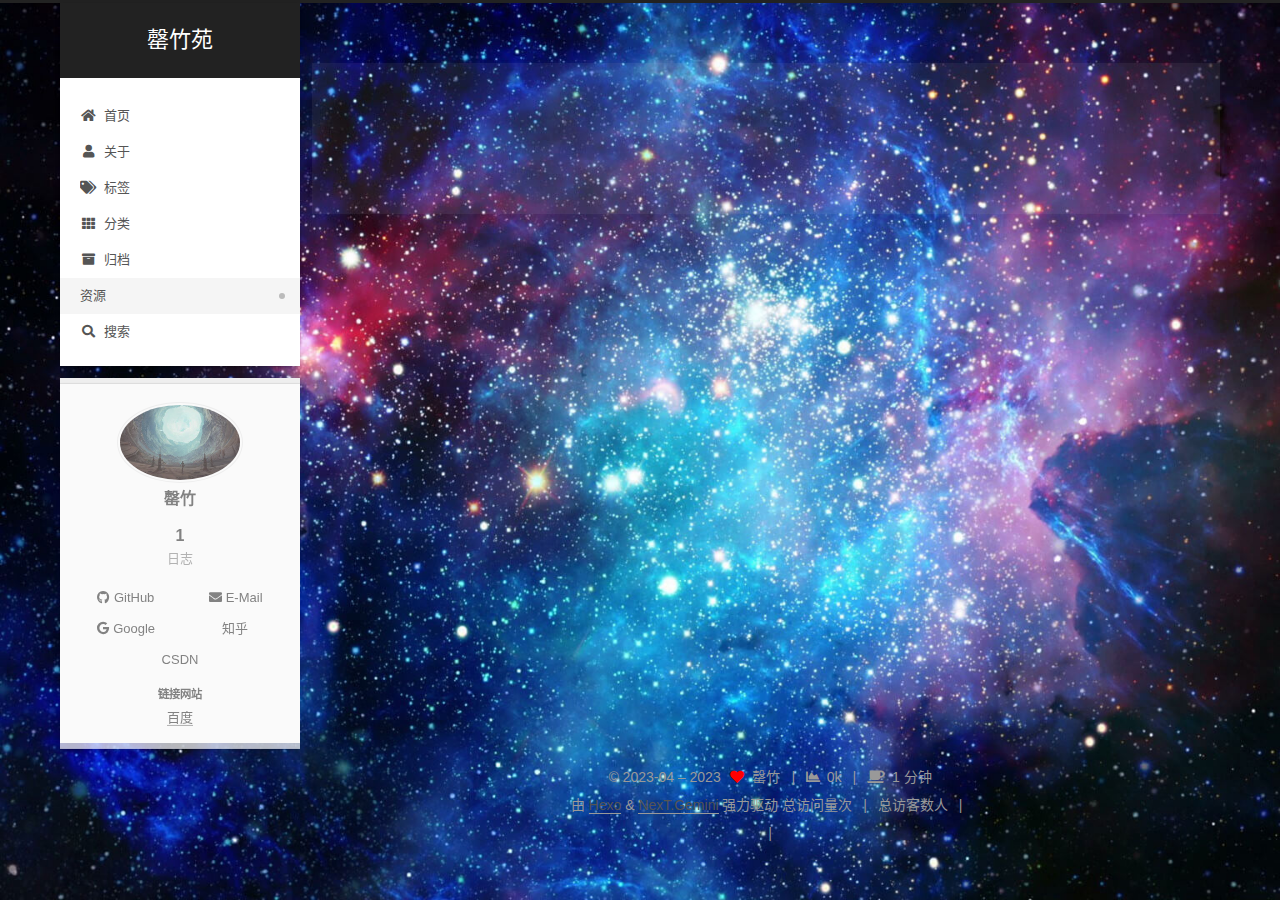
<file: resources/index.html>
<!DOCTYPE html>
<html lang="zh-CN">
<head>
  <meta charset="UTF-8">
<meta name="viewport" content="width=device-width, initial-scale=1, maximum-scale=2">
<meta name="theme-color" content="#222">
<meta name="generator" content="Hexo 6.3.0">
  <link rel="apple-touch-icon" sizes="180x180" href="/images/apple-touch-icon-next.png">
  <link rel="icon" type="image/png" sizes="32x32" href="/images/favicon-32x32-next.png">
  <link rel="icon" type="image/png" sizes="16x16" href="/images/favicon-16x16-next.png">
  <link rel="mask-icon" href="/images/logo.svg" color="#222">

<link rel="stylesheet" href="/css/main.css">


<link rel="stylesheet" href="/lib/font-awesome/css/all.min.css">
  <link rel="stylesheet" href="/lib/pace/pace-theme-minimal.min.css">
  <script src="/lib/pace/pace.min.js"></script>

<script id="hexo-configurations">
    var NexT = window.NexT || {};
    var CONFIG = {"hostname":"example.com","root":"/","scheme":"Gemini","version":"7.8.0","exturl":false,"sidebar":{"position":"left","display":"post","padding":18,"offset":12,"onmobile":false},"copycode":{"enable":false,"show_result":false,"style":null},"back2top":{"enable":true,"sidebar":false,"scrollpercent":false},"bookmark":{"enable":false,"color":"#222","save":"auto"},"fancybox":false,"mediumzoom":false,"lazyload":false,"pangu":false,"comments":{"style":"tabs","active":null,"storage":true,"lazyload":false,"nav":null},"algolia":{"hits":{"per_page":10},"labels":{"input_placeholder":"Search for Posts","hits_empty":"We didn't find any results for the search: ${query}","hits_stats":"${hits} results found in ${time} ms"}},"localsearch":{"enable":true,"trigger":"manual","top_n_per_article":1,"unescape":false,"preload":false},"motion":{"enable":true,"async":false,"transition":{"post_block":"fadeIn","post_header":"slideDownIn","post_body":"slideDownIn","coll_header":"slideLeftIn","sidebar":"slideUpIn"}},"path":"search.xml"};
  </script>

  <meta property="og:type" content="website">
<meta property="og:title" content="资源">
<meta property="og:url" content="http://example.com/resources/index.html">
<meta property="og:site_name" content="罄竹苑">
<meta property="og:locale" content="zh_CN">
<meta property="article:published_time" content="2023-04-17T07:38:18.000Z">
<meta property="article:modified_time" content="2023-04-17T07:40:49.264Z">
<meta property="article:author" content="罄竹">
<meta name="twitter:card" content="summary">

<link rel="canonical" href="http://example.com/resources/">


<script id="page-configurations">
  // https://hexo.io/docs/variables.html
  CONFIG.page = {
    sidebar: "",
    isHome : false,
    isPost : false,
    lang   : 'zh-CN'
  };
</script>

  <title>资源 | 罄竹苑
</title>
  






  <noscript>
  <style>
  .use-motion .brand,
  .use-motion .menu-item,
  .sidebar-inner,
  .use-motion .post-block,
  .use-motion .pagination,
  .use-motion .comments,
  .use-motion .post-header,
  .use-motion .post-body,
  .use-motion .collection-header { opacity: initial; }

  .use-motion .site-title,
  .use-motion .site-subtitle {
    opacity: initial;
    top: initial;
  }

  .use-motion .logo-line-before i { left: initial; }
  .use-motion .logo-line-after i { right: initial; }
  </style>
</noscript>

<link rel="alternate" href="/rss2.xml" title="罄竹苑" type="application/rss+xml">
</head>

<body itemscope itemtype="http://schema.org/WebPage">
  <div class="container use-motion">
    <div class="headband"></div>

    <header class="header" itemscope itemtype="http://schema.org/WPHeader">
      <div class="header-inner"><div class="site-brand-container">
  <div class="site-nav-toggle">
    <div class="toggle" aria-label="切换导航栏">
      <span class="toggle-line toggle-line-first"></span>
      <span class="toggle-line toggle-line-middle"></span>
      <span class="toggle-line toggle-line-last"></span>
    </div>
  </div>

  <div class="site-meta">

    <a href="/" class="brand" rel="start">
      <span class="logo-line-before"><i></i></span>
      <h1 class="site-title">罄竹苑</h1>
      <span class="logo-line-after"><i></i></span>
    </a>
  </div>

  <div class="site-nav-right">
    <div class="toggle popup-trigger">
        <i class="fa fa-search fa-fw fa-lg"></i>
    </div>
  </div>
</div>




<nav class="site-nav">
  <ul id="menu" class="main-menu menu">
        <li class="menu-item menu-item-home">

    <a href="/" rel="section"><i class="fa fa-home fa-fw"></i>首页</a>

  </li>
        <li class="menu-item menu-item-about">

    <a href="/about/" rel="section"><i class="fa fa-user fa-fw"></i>关于</a>

  </li>
        <li class="menu-item menu-item-tags">

    <a href="/tags/" rel="section"><i class="fa fa-tags fa-fw"></i>标签</a>

  </li>
        <li class="menu-item menu-item-categories">

    <a href="/categories/" rel="section"><i class="fa fa-th fa-fw"></i>分类</a>

  </li>
        <li class="menu-item menu-item-archives">

    <a href="/archives/" rel="section"><i class="fa fa-archive fa-fw"></i>归档</a>

  </li>
        <li class="menu-item menu-item-resources">

    <a href="/resources/" rel="section"><i class="download fa-fw"></i>资源</a>

  </li>
      <li class="menu-item menu-item-search">
        <a role="button" class="popup-trigger"><i class="fa fa-search fa-fw"></i>搜索
        </a>
      </li>
  </ul>
</nav>



  <div class="search-pop-overlay">
    <div class="popup search-popup">
        <div class="search-header">
  <span class="search-icon">
    <i class="fa fa-search"></i>
  </span>
  <div class="search-input-container">
    <input autocomplete="off" autocapitalize="off"
           placeholder="搜索..." spellcheck="false"
           type="search" class="search-input">
  </div>
  <span class="popup-btn-close">
    <i class="fa fa-times-circle"></i>
  </span>
</div>
<div id="search-result">
  <div id="no-result">
    <i class="fa fa-spinner fa-pulse fa-5x fa-fw"></i>
  </div>
</div>

    </div>
  </div>

</div>
    </header>

    
  <div class="back-to-top">
    <i class="fa fa-arrow-up"></i>
    <span>0%</span>
  </div>


    <main class="main">
      <div class="main-inner">
        <div class="content-wrap">
          
  
  

          <div class="content page posts-expand">
            

    
    
    
    <div class="post-block" lang="zh-CN">
      <header class="post-header">

<h1 class="post-title" itemprop="name headline">资源
</h1>

<div class="post-meta">
  

</div>

</header>

      
      
      
      <div class="post-body">
          
      </div>
      
      
      
    </div>
    

    
    
    


          </div>
          

<script>
  window.addEventListener('tabs:register', () => {
    let { activeClass } = CONFIG.comments;
    if (CONFIG.comments.storage) {
      activeClass = localStorage.getItem('comments_active') || activeClass;
    }
    if (activeClass) {
      let activeTab = document.querySelector(`a[href="#comment-${activeClass}"]`);
      if (activeTab) {
        activeTab.click();
      }
    }
  });
  if (CONFIG.comments.storage) {
    window.addEventListener('tabs:click', event => {
      if (!event.target.matches('.tabs-comment .tab-content .tab-pane')) return;
      let commentClass = event.target.classList[1];
      localStorage.setItem('comments_active', commentClass);
    });
  }
</script>

        </div>
          
  
  <div class="toggle sidebar-toggle">
    <span class="toggle-line toggle-line-first"></span>
    <span class="toggle-line toggle-line-middle"></span>
    <span class="toggle-line toggle-line-last"></span>
  </div>

  <aside class="sidebar">
    <div class="sidebar-inner">

      <ul class="sidebar-nav motion-element">
        <li class="sidebar-nav-toc">
          文章目录
        </li>
        <li class="sidebar-nav-overview">
          站点概览
        </li>
      </ul>

      <!--noindex-->
      <div class="post-toc-wrap sidebar-panel">
      </div>
      <!--/noindex-->

      <div class="site-overview-wrap sidebar-panel">
        <div class="site-author motion-element" itemprop="author" itemscope itemtype="http://schema.org/Person">
    <img class="site-author-image" itemprop="image" alt="罄竹"
      src="/images/avatar.png">
  <p class="site-author-name" itemprop="name">罄竹</p>
  <div class="site-description" itemprop="description"></div>
</div>
<div class="site-state-wrap motion-element">
  <nav class="site-state">
      <div class="site-state-item site-state-posts">
          <a href="/archives/">
        
          <span class="site-state-item-count">1</span>
          <span class="site-state-item-name">日志</span>
        </a>
      </div>
  </nav>
</div>
  <div class="links-of-author motion-element">
      <span class="links-of-author-item">
        <a href="https://github.com/yourname" title="GitHub → https:&#x2F;&#x2F;github.com&#x2F;yourname" rel="noopener" target="_blank"><i class="fab fa-github fa-fw"></i>GitHub</a>
      </span>
      <span class="links-of-author-item">
        <a href="mailto:yourname@gmail.com" title="E-Mail → mailto:yourname@gmail.com" rel="noopener" target="_blank"><i class="fa fa-envelope fa-fw"></i>E-Mail</a>
      </span>
      <span class="links-of-author-item">
        <a href="https://plus.google.com/yourname" title="Google → https:&#x2F;&#x2F;plus.google.com&#x2F;yourname" rel="noopener" target="_blank"><i class="fab fa-google fa-fw"></i>Google</a>
      </span>
      <span class="links-of-author-item">
        <a href="https://www.zhihu.com/people/mai-nv-hai-de-xiao-huo-chai-35-19" title="知乎 → https:&#x2F;&#x2F;www.zhihu.com&#x2F;people&#x2F;mai-nv-hai-de-xiao-huo-chai-35-19" rel="noopener" target="_blank"><i class="gratipay fa-fw"></i>知乎</a>
      </span>
      <span class="links-of-author-item">
        <a href="https://https//blog.csdn.net/Later_001" title="CSDN → https:&#x2F;&#x2F;https:&#x2F;&#x2F;blog.csdn.net&#x2F;Later_001" rel="noopener" target="_blank"><i class="codiepie fa-fw"></i>CSDN</a>
      </span>
  </div>


  <div class="links-of-blogroll motion-element">
    <div class="links-of-blogroll-title"><i class="links fa-fw"></i>
      链接网站
    </div>
    <ul class="links-of-blogroll-list">
        <li class="links-of-blogroll-item">
          <a href="https://baidu.com/" title="https:&#x2F;&#x2F;baidu.com" rel="noopener" target="_blank">百度</a>
        </li>
    </ul>
  </div>

      </div>

    </div>
  </aside>
  <div id="sidebar-dimmer"></div>


      </div>
    </main>

    <footer class="footer">
      <div class="footer-inner">
        

        

<div class="copyright">
  
  &copy; 2023-04 – 
  <span itemprop="copyrightYear">2023</span>
  <span class="with-love">
    <i class="fa fa-heart"></i>
  </span>
  <span class="author" itemprop="copyrightHolder">罄竹</span>
    <span class="post-meta-divider">|</span>
    <span class="post-meta-item-icon">
      <i class="fa fa-chart-area"></i>
    </span>
    <span title="站点总字数">0k</span>
    <span class="post-meta-divider">|</span>
    <span class="post-meta-item-icon">
      <i class="fa fa-coffee"></i>
    </span>
    <span title="站点阅读时长">1 分钟</span>
</div>
  <div class="powered-by">由 <a href="https://hexo.io/" class="theme-link" rel="noopener" target="_blank">Hexo</a> & <a href="https://theme-next.org/" class="theme-link" rel="noopener" target="_blank">NexT.Gemini</a> 强力驱动
  </div>

    <script async src="//dn-lbstatics.qbox.me/busuanzi/2.3/busuanzi.pure.mini.js"></script>

    <span id="busuanzi_container_site_pv">总访问量<span id="busuanzi_value_site_pv"></span>次</span>
    <span class="post-meta-divider">|</span>
    <span id="busuanzi_container_site_uv">总访客数<span id="busuanzi_value_site_uv"></span>人</span>
    <span class="post-meta-divider">|</span>
<!-- 不蒜子计数初始值纠正 -->
<script>
$(document).ready(function() {

    var int = setInterval(fixCount, 50);  // 50ms周期检测函数
    var countOffset = 20000;  // 初始化首次数据

    function fixCount() {            
       if (document.getElementById("busuanzi_container_site_pv").style.display != "none")
        {
            $("#busuanzi_value_site_pv").html(parseInt($("#busuanzi_value_site_pv").html()) + countOffset); 
            clearInterval(int);
        }                  
        if ($("#busuanzi_container_site_pv").css("display") != "none")
        {
            $("#busuanzi_value_site_uv").html(parseInt($("#busuanzi_value_site_uv").html()) + countOffset); // 加上初始数据 
            clearInterval(int); // 停止检测
        }  
    }
       	
});
</script> 

        
<div class="busuanzi-count">
  <script async src="https://busuanzi.ibruce.info/busuanzi/2.3/busuanzi.pure.mini.js"></script>
    <span class="post-meta-item" id="busuanzi_container_site_uv" style="display: none;">
      <span class="post-meta-item-icon">
        <i class="fa fa-user"></i>
      </span>
      <span class="site-uv" title="总访客量">
        <span id="busuanzi_value_site_uv"></span>
      </span>
    </span>
    <span class="post-meta-divider">|</span>
    <span class="post-meta-item" id="busuanzi_container_site_pv" style="display: none;">
      <span class="post-meta-item-icon">
        <i class="fa fa-eye"></i>
      </span>
      <span class="site-pv" title="总访问量">
        <span id="busuanzi_value_site_pv"></span>
      </span>
    </span>
</div>








      </div>
    </footer>
  </div>

  
  <script src="/lib/anime.min.js"></script>
  <script src="/lib/velocity/velocity.min.js"></script>
  <script src="/lib/velocity/velocity.ui.min.js"></script>

<script src="/js/utils.js"></script>

<script src="/js/motion.js"></script>


<script src="/js/schemes/pisces.js"></script>


<script src="/js/next-boot.js"></script>




  




  
<script src="/js/local-search.js"></script>













  

  

</body>
</html>
</file>
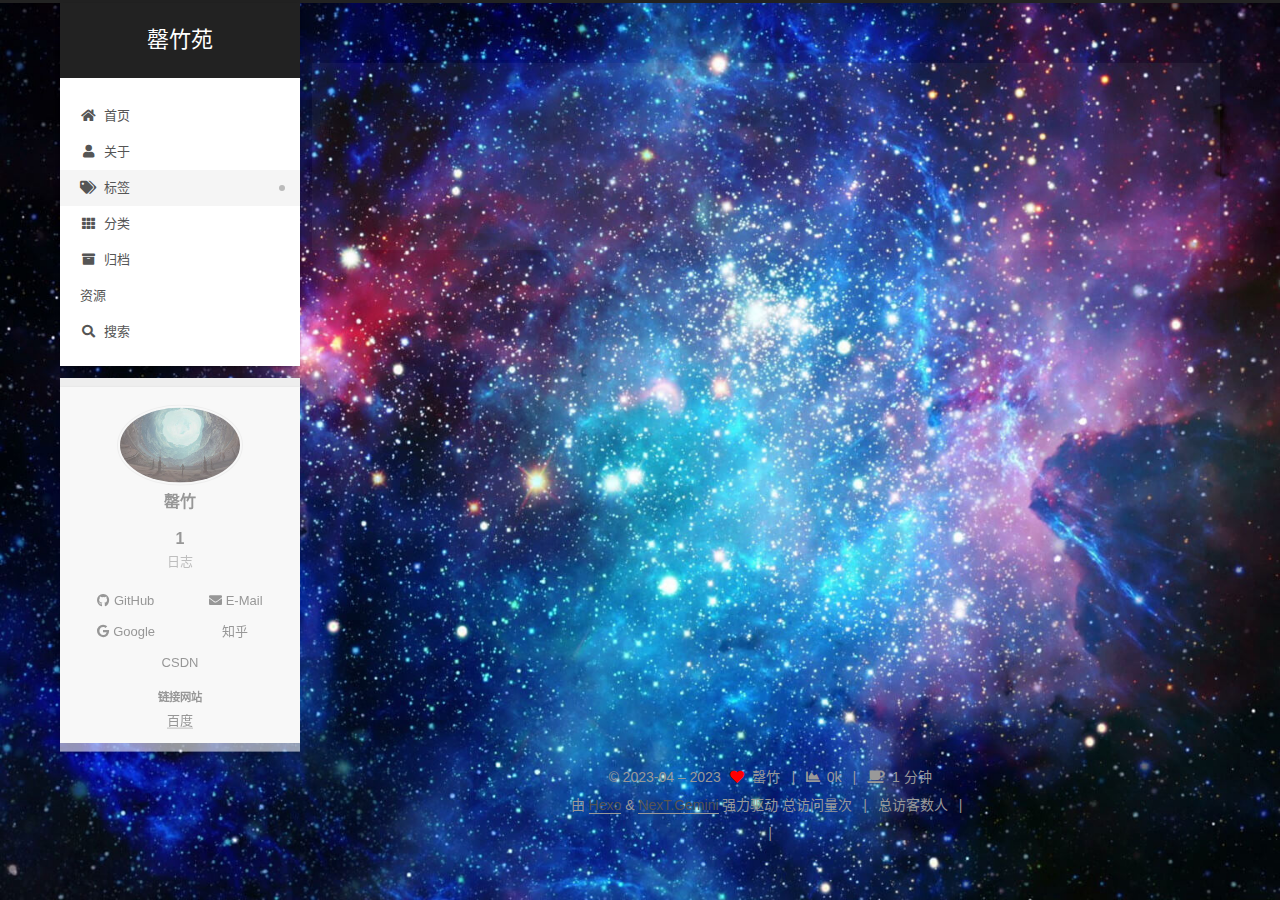
<file: tags/index.html>
<!DOCTYPE html>
<html lang="zh-CN">
<head>
  <meta charset="UTF-8">
<meta name="viewport" content="width=device-width, initial-scale=1, maximum-scale=2">
<meta name="theme-color" content="#222">
<meta name="generator" content="Hexo 6.3.0">
  <link rel="apple-touch-icon" sizes="180x180" href="/images/apple-touch-icon-next.png">
  <link rel="icon" type="image/png" sizes="32x32" href="/images/favicon-32x32-next.png">
  <link rel="icon" type="image/png" sizes="16x16" href="/images/favicon-16x16-next.png">
  <link rel="mask-icon" href="/images/logo.svg" color="#222">

<link rel="stylesheet" href="/css/main.css">


<link rel="stylesheet" href="/lib/font-awesome/css/all.min.css">
  <link rel="stylesheet" href="/lib/pace/pace-theme-minimal.min.css">
  <script src="/lib/pace/pace.min.js"></script>

<script id="hexo-configurations">
    var NexT = window.NexT || {};
    var CONFIG = {"hostname":"example.com","root":"/","scheme":"Gemini","version":"7.8.0","exturl":false,"sidebar":{"position":"left","display":"post","padding":18,"offset":12,"onmobile":false},"copycode":{"enable":false,"show_result":false,"style":null},"back2top":{"enable":true,"sidebar":false,"scrollpercent":false},"bookmark":{"enable":false,"color":"#222","save":"auto"},"fancybox":false,"mediumzoom":false,"lazyload":false,"pangu":false,"comments":{"style":"tabs","active":null,"storage":true,"lazyload":false,"nav":null},"algolia":{"hits":{"per_page":10},"labels":{"input_placeholder":"Search for Posts","hits_empty":"We didn't find any results for the search: ${query}","hits_stats":"${hits} results found in ${time} ms"}},"localsearch":{"enable":true,"trigger":"manual","top_n_per_article":1,"unescape":false,"preload":false},"motion":{"enable":true,"async":false,"transition":{"post_block":"fadeIn","post_header":"slideDownIn","post_body":"slideDownIn","coll_header":"slideLeftIn","sidebar":"slideUpIn"}},"path":"search.xml"};
  </script>

  <meta property="og:type" content="website">
<meta property="og:title" content="标签">
<meta property="og:url" content="http://example.com/tags/index.html">
<meta property="og:site_name" content="罄竹苑">
<meta property="og:locale" content="zh_CN">
<meta property="article:published_time" content="2023-04-17T07:38:15.000Z">
<meta property="article:modified_time" content="2023-04-17T07:41:06.836Z">
<meta property="article:author" content="罄竹">
<meta name="twitter:card" content="summary">

<link rel="canonical" href="http://example.com/tags/">


<script id="page-configurations">
  // https://hexo.io/docs/variables.html
  CONFIG.page = {
    sidebar: "",
    isHome : false,
    isPost : false,
    lang   : 'zh-CN'
  };
</script>

  <title>标签 | 罄竹苑
</title>
  






  <noscript>
  <style>
  .use-motion .brand,
  .use-motion .menu-item,
  .sidebar-inner,
  .use-motion .post-block,
  .use-motion .pagination,
  .use-motion .comments,
  .use-motion .post-header,
  .use-motion .post-body,
  .use-motion .collection-header { opacity: initial; }

  .use-motion .site-title,
  .use-motion .site-subtitle {
    opacity: initial;
    top: initial;
  }

  .use-motion .logo-line-before i { left: initial; }
  .use-motion .logo-line-after i { right: initial; }
  </style>
</noscript>

<link rel="alternate" href="/rss2.xml" title="罄竹苑" type="application/rss+xml">
</head>

<body itemscope itemtype="http://schema.org/WebPage">
  <div class="container use-motion">
    <div class="headband"></div>

    <header class="header" itemscope itemtype="http://schema.org/WPHeader">
      <div class="header-inner"><div class="site-brand-container">
  <div class="site-nav-toggle">
    <div class="toggle" aria-label="切换导航栏">
      <span class="toggle-line toggle-line-first"></span>
      <span class="toggle-line toggle-line-middle"></span>
      <span class="toggle-line toggle-line-last"></span>
    </div>
  </div>

  <div class="site-meta">

    <a href="/" class="brand" rel="start">
      <span class="logo-line-before"><i></i></span>
      <h1 class="site-title">罄竹苑</h1>
      <span class="logo-line-after"><i></i></span>
    </a>
  </div>

  <div class="site-nav-right">
    <div class="toggle popup-trigger">
        <i class="fa fa-search fa-fw fa-lg"></i>
    </div>
  </div>
</div>




<nav class="site-nav">
  <ul id="menu" class="main-menu menu">
        <li class="menu-item menu-item-home">

    <a href="/" rel="section"><i class="fa fa-home fa-fw"></i>首页</a>

  </li>
        <li class="menu-item menu-item-about">

    <a href="/about/" rel="section"><i class="fa fa-user fa-fw"></i>关于</a>

  </li>
        <li class="menu-item menu-item-tags">

    <a href="/tags/" rel="section"><i class="fa fa-tags fa-fw"></i>标签</a>

  </li>
        <li class="menu-item menu-item-categories">

    <a href="/categories/" rel="section"><i class="fa fa-th fa-fw"></i>分类</a>

  </li>
        <li class="menu-item menu-item-archives">

    <a href="/archives/" rel="section"><i class="fa fa-archive fa-fw"></i>归档</a>

  </li>
        <li class="menu-item menu-item-resources">

    <a href="/resources/" rel="section"><i class="download fa-fw"></i>资源</a>

  </li>
      <li class="menu-item menu-item-search">
        <a role="button" class="popup-trigger"><i class="fa fa-search fa-fw"></i>搜索
        </a>
      </li>
  </ul>
</nav>



  <div class="search-pop-overlay">
    <div class="popup search-popup">
        <div class="search-header">
  <span class="search-icon">
    <i class="fa fa-search"></i>
  </span>
  <div class="search-input-container">
    <input autocomplete="off" autocapitalize="off"
           placeholder="搜索..." spellcheck="false"
           type="search" class="search-input">
  </div>
  <span class="popup-btn-close">
    <i class="fa fa-times-circle"></i>
  </span>
</div>
<div id="search-result">
  <div id="no-result">
    <i class="fa fa-spinner fa-pulse fa-5x fa-fw"></i>
  </div>
</div>

    </div>
  </div>

</div>
    </header>

    
  <div class="back-to-top">
    <i class="fa fa-arrow-up"></i>
    <span>0%</span>
  </div>


    <main class="main">
      <div class="main-inner">
        <div class="content-wrap">
          
  
  

          <div class="content page posts-expand">
            

    
    
    
    <div class="post-block" lang="zh-CN">
      <header class="post-header">

<h1 class="post-title" itemprop="name headline">标签
</h1>

<div class="post-meta">
  

</div>

</header>

      
      
      
      <div class="post-body">
          <div class="tag-cloud">
            <div class="tag-cloud-title">
              暂无标签
            </div>
            <div class="tag-cloud-tags">
              
            </div>
          </div>
        
      </div>
      
      
      
    </div>
    

    
    
    


          </div>
          

<script>
  window.addEventListener('tabs:register', () => {
    let { activeClass } = CONFIG.comments;
    if (CONFIG.comments.storage) {
      activeClass = localStorage.getItem('comments_active') || activeClass;
    }
    if (activeClass) {
      let activeTab = document.querySelector(`a[href="#comment-${activeClass}"]`);
      if (activeTab) {
        activeTab.click();
      }
    }
  });
  if (CONFIG.comments.storage) {
    window.addEventListener('tabs:click', event => {
      if (!event.target.matches('.tabs-comment .tab-content .tab-pane')) return;
      let commentClass = event.target.classList[1];
      localStorage.setItem('comments_active', commentClass);
    });
  }
</script>

        </div>
          
  
  <div class="toggle sidebar-toggle">
    <span class="toggle-line toggle-line-first"></span>
    <span class="toggle-line toggle-line-middle"></span>
    <span class="toggle-line toggle-line-last"></span>
  </div>

  <aside class="sidebar">
    <div class="sidebar-inner">

      <ul class="sidebar-nav motion-element">
        <li class="sidebar-nav-toc">
          文章目录
        </li>
        <li class="sidebar-nav-overview">
          站点概览
        </li>
      </ul>

      <!--noindex-->
      <div class="post-toc-wrap sidebar-panel">
      </div>
      <!--/noindex-->

      <div class="site-overview-wrap sidebar-panel">
        <div class="site-author motion-element" itemprop="author" itemscope itemtype="http://schema.org/Person">
    <img class="site-author-image" itemprop="image" alt="罄竹"
      src="/images/avatar.png">
  <p class="site-author-name" itemprop="name">罄竹</p>
  <div class="site-description" itemprop="description"></div>
</div>
<div class="site-state-wrap motion-element">
  <nav class="site-state">
      <div class="site-state-item site-state-posts">
          <a href="/archives/">
        
          <span class="site-state-item-count">1</span>
          <span class="site-state-item-name">日志</span>
        </a>
      </div>
  </nav>
</div>
  <div class="links-of-author motion-element">
      <span class="links-of-author-item">
        <a href="https://github.com/yourname" title="GitHub → https:&#x2F;&#x2F;github.com&#x2F;yourname" rel="noopener" target="_blank"><i class="fab fa-github fa-fw"></i>GitHub</a>
      </span>
      <span class="links-of-author-item">
        <a href="mailto:yourname@gmail.com" title="E-Mail → mailto:yourname@gmail.com" rel="noopener" target="_blank"><i class="fa fa-envelope fa-fw"></i>E-Mail</a>
      </span>
      <span class="links-of-author-item">
        <a href="https://plus.google.com/yourname" title="Google → https:&#x2F;&#x2F;plus.google.com&#x2F;yourname" rel="noopener" target="_blank"><i class="fab fa-google fa-fw"></i>Google</a>
      </span>
      <span class="links-of-author-item">
        <a href="https://www.zhihu.com/people/mai-nv-hai-de-xiao-huo-chai-35-19" title="知乎 → https:&#x2F;&#x2F;www.zhihu.com&#x2F;people&#x2F;mai-nv-hai-de-xiao-huo-chai-35-19" rel="noopener" target="_blank"><i class="gratipay fa-fw"></i>知乎</a>
      </span>
      <span class="links-of-author-item">
        <a href="https://https//blog.csdn.net/Later_001" title="CSDN → https:&#x2F;&#x2F;https:&#x2F;&#x2F;blog.csdn.net&#x2F;Later_001" rel="noopener" target="_blank"><i class="codiepie fa-fw"></i>CSDN</a>
      </span>
  </div>


  <div class="links-of-blogroll motion-element">
    <div class="links-of-blogroll-title"><i class="links fa-fw"></i>
      链接网站
    </div>
    <ul class="links-of-blogroll-list">
        <li class="links-of-blogroll-item">
          <a href="https://baidu.com/" title="https:&#x2F;&#x2F;baidu.com" rel="noopener" target="_blank">百度</a>
        </li>
    </ul>
  </div>

      </div>

    </div>
  </aside>
  <div id="sidebar-dimmer"></div>


      </div>
    </main>

    <footer class="footer">
      <div class="footer-inner">
        

        

<div class="copyright">
  
  &copy; 2023-04 – 
  <span itemprop="copyrightYear">2023</span>
  <span class="with-love">
    <i class="fa fa-heart"></i>
  </span>
  <span class="author" itemprop="copyrightHolder">罄竹</span>
    <span class="post-meta-divider">|</span>
    <span class="post-meta-item-icon">
      <i class="fa fa-chart-area"></i>
    </span>
    <span title="站点总字数">0k</span>
    <span class="post-meta-divider">|</span>
    <span class="post-meta-item-icon">
      <i class="fa fa-coffee"></i>
    </span>
    <span title="站点阅读时长">1 分钟</span>
</div>
  <div class="powered-by">由 <a href="https://hexo.io/" class="theme-link" rel="noopener" target="_blank">Hexo</a> & <a href="https://theme-next.org/" class="theme-link" rel="noopener" target="_blank">NexT.Gemini</a> 强力驱动
  </div>

    <script async src="//dn-lbstatics.qbox.me/busuanzi/2.3/busuanzi.pure.mini.js"></script>

    <span id="busuanzi_container_site_pv">总访问量<span id="busuanzi_value_site_pv"></span>次</span>
    <span class="post-meta-divider">|</span>
    <span id="busuanzi_container_site_uv">总访客数<span id="busuanzi_value_site_uv"></span>人</span>
    <span class="post-meta-divider">|</span>
<!-- 不蒜子计数初始值纠正 -->
<script>
$(document).ready(function() {

    var int = setInterval(fixCount, 50);  // 50ms周期检测函数
    var countOffset = 20000;  // 初始化首次数据

    function fixCount() {            
       if (document.getElementById("busuanzi_container_site_pv").style.display != "none")
        {
            $("#busuanzi_value_site_pv").html(parseInt($("#busuanzi_value_site_pv").html()) + countOffset); 
            clearInterval(int);
        }                  
        if ($("#busuanzi_container_site_pv").css("display") != "none")
        {
            $("#busuanzi_value_site_uv").html(parseInt($("#busuanzi_value_site_uv").html()) + countOffset); // 加上初始数据 
            clearInterval(int); // 停止检测
        }  
    }
       	
});
</script> 

        
<div class="busuanzi-count">
  <script async src="https://busuanzi.ibruce.info/busuanzi/2.3/busuanzi.pure.mini.js"></script>
    <span class="post-meta-item" id="busuanzi_container_site_uv" style="display: none;">
      <span class="post-meta-item-icon">
        <i class="fa fa-user"></i>
      </span>
      <span class="site-uv" title="总访客量">
        <span id="busuanzi_value_site_uv"></span>
      </span>
    </span>
    <span class="post-meta-divider">|</span>
    <span class="post-meta-item" id="busuanzi_container_site_pv" style="display: none;">
      <span class="post-meta-item-icon">
        <i class="fa fa-eye"></i>
      </span>
      <span class="site-pv" title="总访问量">
        <span id="busuanzi_value_site_pv"></span>
      </span>
    </span>
</div>








      </div>
    </footer>
  </div>

  
  <script src="/lib/anime.min.js"></script>
  <script src="/lib/velocity/velocity.min.js"></script>
  <script src="/lib/velocity/velocity.ui.min.js"></script>

<script src="/js/utils.js"></script>

<script src="/js/motion.js"></script>


<script src="/js/schemes/pisces.js"></script>


<script src="/js/next-boot.js"></script>




  




  
<script src="/js/local-search.js"></script>













  

  

</body>
</html>
</file>
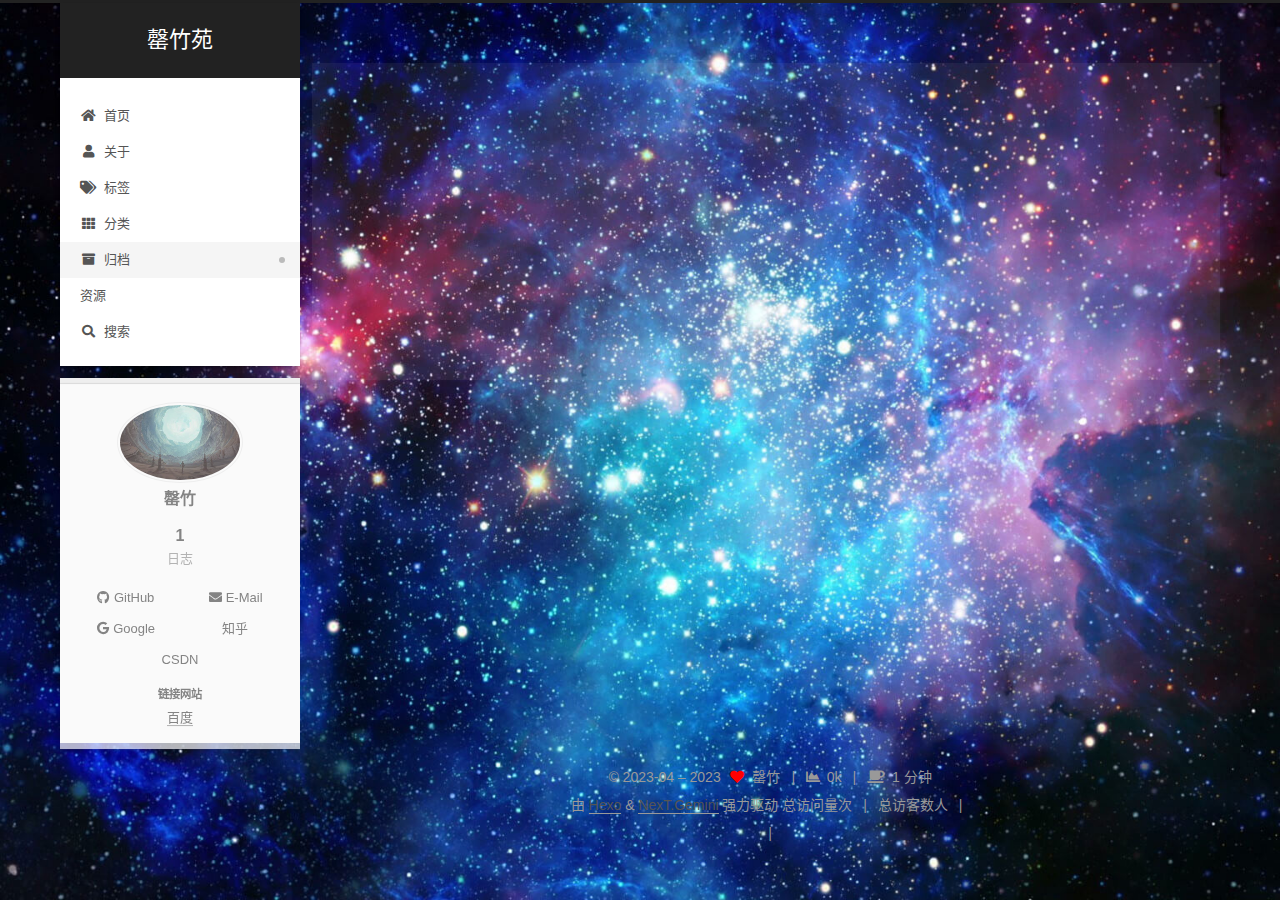
<file: archives/2023/index.html>
<!DOCTYPE html>
<html lang="zh-CN">
<head>
  <meta charset="UTF-8">
<meta name="viewport" content="width=device-width, initial-scale=1, maximum-scale=2">
<meta name="theme-color" content="#222">
<meta name="generator" content="Hexo 6.3.0">
  <link rel="apple-touch-icon" sizes="180x180" href="/images/apple-touch-icon-next.png">
  <link rel="icon" type="image/png" sizes="32x32" href="/images/favicon-32x32-next.png">
  <link rel="icon" type="image/png" sizes="16x16" href="/images/favicon-16x16-next.png">
  <link rel="mask-icon" href="/images/logo.svg" color="#222">

<link rel="stylesheet" href="/css/main.css">


<link rel="stylesheet" href="/lib/font-awesome/css/all.min.css">
  <link rel="stylesheet" href="/lib/pace/pace-theme-minimal.min.css">
  <script src="/lib/pace/pace.min.js"></script>

<script id="hexo-configurations">
    var NexT = window.NexT || {};
    var CONFIG = {"hostname":"example.com","root":"/","scheme":"Gemini","version":"7.8.0","exturl":false,"sidebar":{"position":"left","display":"post","padding":18,"offset":12,"onmobile":false},"copycode":{"enable":false,"show_result":false,"style":null},"back2top":{"enable":true,"sidebar":false,"scrollpercent":false},"bookmark":{"enable":false,"color":"#222","save":"auto"},"fancybox":false,"mediumzoom":false,"lazyload":false,"pangu":false,"comments":{"style":"tabs","active":null,"storage":true,"lazyload":false,"nav":null},"algolia":{"hits":{"per_page":10},"labels":{"input_placeholder":"Search for Posts","hits_empty":"We didn't find any results for the search: ${query}","hits_stats":"${hits} results found in ${time} ms"}},"localsearch":{"enable":true,"trigger":"manual","top_n_per_article":1,"unescape":false,"preload":false},"motion":{"enable":true,"async":false,"transition":{"post_block":"fadeIn","post_header":"slideDownIn","post_body":"slideDownIn","coll_header":"slideLeftIn","sidebar":"slideUpIn"}},"path":"search.xml"};
  </script>

  <meta property="og:type" content="website">
<meta property="og:title" content="罄竹苑">
<meta property="og:url" content="http://example.com/archives/2023/index.html">
<meta property="og:site_name" content="罄竹苑">
<meta property="og:locale" content="zh_CN">
<meta property="article:author" content="罄竹">
<meta name="twitter:card" content="summary">

<link rel="canonical" href="http://example.com/archives/2023/">


<script id="page-configurations">
  // https://hexo.io/docs/variables.html
  CONFIG.page = {
    sidebar: "",
    isHome : false,
    isPost : false,
    lang   : 'zh-CN'
  };
</script>

  <title>归档 | 罄竹苑</title>
  






  <noscript>
  <style>
  .use-motion .brand,
  .use-motion .menu-item,
  .sidebar-inner,
  .use-motion .post-block,
  .use-motion .pagination,
  .use-motion .comments,
  .use-motion .post-header,
  .use-motion .post-body,
  .use-motion .collection-header { opacity: initial; }

  .use-motion .site-title,
  .use-motion .site-subtitle {
    opacity: initial;
    top: initial;
  }

  .use-motion .logo-line-before i { left: initial; }
  .use-motion .logo-line-after i { right: initial; }
  </style>
</noscript>

<link rel="alternate" href="/rss2.xml" title="罄竹苑" type="application/rss+xml">
</head>

<body itemscope itemtype="http://schema.org/WebPage">
  <div class="container use-motion">
    <div class="headband"></div>

    <header class="header" itemscope itemtype="http://schema.org/WPHeader">
      <div class="header-inner"><div class="site-brand-container">
  <div class="site-nav-toggle">
    <div class="toggle" aria-label="切换导航栏">
      <span class="toggle-line toggle-line-first"></span>
      <span class="toggle-line toggle-line-middle"></span>
      <span class="toggle-line toggle-line-last"></span>
    </div>
  </div>

  <div class="site-meta">

    <a href="/" class="brand" rel="start">
      <span class="logo-line-before"><i></i></span>
      <h1 class="site-title">罄竹苑</h1>
      <span class="logo-line-after"><i></i></span>
    </a>
  </div>

  <div class="site-nav-right">
    <div class="toggle popup-trigger">
        <i class="fa fa-search fa-fw fa-lg"></i>
    </div>
  </div>
</div>




<nav class="site-nav">
  <ul id="menu" class="main-menu menu">
        <li class="menu-item menu-item-home">

    <a href="/" rel="section"><i class="fa fa-home fa-fw"></i>首页</a>

  </li>
        <li class="menu-item menu-item-about">

    <a href="/about/" rel="section"><i class="fa fa-user fa-fw"></i>关于</a>

  </li>
        <li class="menu-item menu-item-tags">

    <a href="/tags/" rel="section"><i class="fa fa-tags fa-fw"></i>标签</a>

  </li>
        <li class="menu-item menu-item-categories">

    <a href="/categories/" rel="section"><i class="fa fa-th fa-fw"></i>分类</a>

  </li>
        <li class="menu-item menu-item-archives">

    <a href="/archives/" rel="section"><i class="fa fa-archive fa-fw"></i>归档</a>

  </li>
        <li class="menu-item menu-item-resources">

    <a href="/resources/" rel="section"><i class="download fa-fw"></i>资源</a>

  </li>
      <li class="menu-item menu-item-search">
        <a role="button" class="popup-trigger"><i class="fa fa-search fa-fw"></i>搜索
        </a>
      </li>
  </ul>
</nav>



  <div class="search-pop-overlay">
    <div class="popup search-popup">
        <div class="search-header">
  <span class="search-icon">
    <i class="fa fa-search"></i>
  </span>
  <div class="search-input-container">
    <input autocomplete="off" autocapitalize="off"
           placeholder="搜索..." spellcheck="false"
           type="search" class="search-input">
  </div>
  <span class="popup-btn-close">
    <i class="fa fa-times-circle"></i>
  </span>
</div>
<div id="search-result">
  <div id="no-result">
    <i class="fa fa-spinner fa-pulse fa-5x fa-fw"></i>
  </div>
</div>

    </div>
  </div>

</div>
    </header>

    
  <div class="back-to-top">
    <i class="fa fa-arrow-up"></i>
    <span>0%</span>
  </div>


    <main class="main">
      <div class="main-inner">
        <div class="content-wrap">
          

          <div class="content archive">
            

  
  
  
  <div class="post-block">
    <div class="posts-collapse">
      <div class="collection-title">
        <span class="collection-header">嗯..! 目前共计 1 篇日志。 继续努力。</span>
      </div>

      
    <div class="collection-year">
      <span class="collection-header">2023</span>
    </div>

  <article itemscope itemtype="http://schema.org/Article">
    <header class="post-header">

      <div class="post-meta">
        <time itemprop="dateCreated"
              datetime="2023-04-17T21:45:57+08:00"
              content="2023-04-17">
          04-17
        </time>
      </div>

      <div class="post-title">
          <a class="post-title-link" href="/2023/04/17/test/" itemprop="url">
            <span itemprop="name">第一篇博客</span>
          </a>
      </div>

    </header>
  </article>


    </div>
  </div>
  
  
  

  



          </div>
          

<script>
  window.addEventListener('tabs:register', () => {
    let { activeClass } = CONFIG.comments;
    if (CONFIG.comments.storage) {
      activeClass = localStorage.getItem('comments_active') || activeClass;
    }
    if (activeClass) {
      let activeTab = document.querySelector(`a[href="#comment-${activeClass}"]`);
      if (activeTab) {
        activeTab.click();
      }
    }
  });
  if (CONFIG.comments.storage) {
    window.addEventListener('tabs:click', event => {
      if (!event.target.matches('.tabs-comment .tab-content .tab-pane')) return;
      let commentClass = event.target.classList[1];
      localStorage.setItem('comments_active', commentClass);
    });
  }
</script>

        </div>
          
  
  <div class="toggle sidebar-toggle">
    <span class="toggle-line toggle-line-first"></span>
    <span class="toggle-line toggle-line-middle"></span>
    <span class="toggle-line toggle-line-last"></span>
  </div>

  <aside class="sidebar">
    <div class="sidebar-inner">

      <ul class="sidebar-nav motion-element">
        <li class="sidebar-nav-toc">
          文章目录
        </li>
        <li class="sidebar-nav-overview">
          站点概览
        </li>
      </ul>

      <!--noindex-->
      <div class="post-toc-wrap sidebar-panel">
      </div>
      <!--/noindex-->

      <div class="site-overview-wrap sidebar-panel">
        <div class="site-author motion-element" itemprop="author" itemscope itemtype="http://schema.org/Person">
    <img class="site-author-image" itemprop="image" alt="罄竹"
      src="/images/avatar.png">
  <p class="site-author-name" itemprop="name">罄竹</p>
  <div class="site-description" itemprop="description"></div>
</div>
<div class="site-state-wrap motion-element">
  <nav class="site-state">
      <div class="site-state-item site-state-posts">
          <a href="/archives/">
        
          <span class="site-state-item-count">1</span>
          <span class="site-state-item-name">日志</span>
        </a>
      </div>
  </nav>
</div>
  <div class="links-of-author motion-element">
      <span class="links-of-author-item">
        <a href="https://github.com/yourname" title="GitHub → https:&#x2F;&#x2F;github.com&#x2F;yourname" rel="noopener" target="_blank"><i class="fab fa-github fa-fw"></i>GitHub</a>
      </span>
      <span class="links-of-author-item">
        <a href="mailto:yourname@gmail.com" title="E-Mail → mailto:yourname@gmail.com" rel="noopener" target="_blank"><i class="fa fa-envelope fa-fw"></i>E-Mail</a>
      </span>
      <span class="links-of-author-item">
        <a href="https://plus.google.com/yourname" title="Google → https:&#x2F;&#x2F;plus.google.com&#x2F;yourname" rel="noopener" target="_blank"><i class="fab fa-google fa-fw"></i>Google</a>
      </span>
      <span class="links-of-author-item">
        <a href="https://www.zhihu.com/people/mai-nv-hai-de-xiao-huo-chai-35-19" title="知乎 → https:&#x2F;&#x2F;www.zhihu.com&#x2F;people&#x2F;mai-nv-hai-de-xiao-huo-chai-35-19" rel="noopener" target="_blank"><i class="gratipay fa-fw"></i>知乎</a>
      </span>
      <span class="links-of-author-item">
        <a href="https://https//blog.csdn.net/Later_001" title="CSDN → https:&#x2F;&#x2F;https:&#x2F;&#x2F;blog.csdn.net&#x2F;Later_001" rel="noopener" target="_blank"><i class="codiepie fa-fw"></i>CSDN</a>
      </span>
  </div>


  <div class="links-of-blogroll motion-element">
    <div class="links-of-blogroll-title"><i class="links fa-fw"></i>
      链接网站
    </div>
    <ul class="links-of-blogroll-list">
        <li class="links-of-blogroll-item">
          <a href="https://baidu.com/" title="https:&#x2F;&#x2F;baidu.com" rel="noopener" target="_blank">百度</a>
        </li>
    </ul>
  </div>

      </div>

    </div>
  </aside>
  <div id="sidebar-dimmer"></div>


      </div>
    </main>

    <footer class="footer">
      <div class="footer-inner">
        

        

<div class="copyright">
  
  &copy; 2023-04 – 
  <span itemprop="copyrightYear">2023</span>
  <span class="with-love">
    <i class="fa fa-heart"></i>
  </span>
  <span class="author" itemprop="copyrightHolder">罄竹</span>
    <span class="post-meta-divider">|</span>
    <span class="post-meta-item-icon">
      <i class="fa fa-chart-area"></i>
    </span>
    <span title="站点总字数">0k</span>
    <span class="post-meta-divider">|</span>
    <span class="post-meta-item-icon">
      <i class="fa fa-coffee"></i>
    </span>
    <span title="站点阅读时长">1 分钟</span>
</div>
  <div class="powered-by">由 <a href="https://hexo.io/" class="theme-link" rel="noopener" target="_blank">Hexo</a> & <a href="https://theme-next.org/" class="theme-link" rel="noopener" target="_blank">NexT.Gemini</a> 强力驱动
  </div>

    <script async src="//dn-lbstatics.qbox.me/busuanzi/2.3/busuanzi.pure.mini.js"></script>

    <span id="busuanzi_container_site_pv">总访问量<span id="busuanzi_value_site_pv"></span>次</span>
    <span class="post-meta-divider">|</span>
    <span id="busuanzi_container_site_uv">总访客数<span id="busuanzi_value_site_uv"></span>人</span>
    <span class="post-meta-divider">|</span>
<!-- 不蒜子计数初始值纠正 -->
<script>
$(document).ready(function() {

    var int = setInterval(fixCount, 50);  // 50ms周期检测函数
    var countOffset = 20000;  // 初始化首次数据

    function fixCount() {            
       if (document.getElementById("busuanzi_container_site_pv").style.display != "none")
        {
            $("#busuanzi_value_site_pv").html(parseInt($("#busuanzi_value_site_pv").html()) + countOffset); 
            clearInterval(int);
        }                  
        if ($("#busuanzi_container_site_pv").css("display") != "none")
        {
            $("#busuanzi_value_site_uv").html(parseInt($("#busuanzi_value_site_uv").html()) + countOffset); // 加上初始数据 
            clearInterval(int); // 停止检测
        }  
    }
       	
});
</script> 

        
<div class="busuanzi-count">
  <script async src="https://busuanzi.ibruce.info/busuanzi/2.3/busuanzi.pure.mini.js"></script>
    <span class="post-meta-item" id="busuanzi_container_site_uv" style="display: none;">
      <span class="post-meta-item-icon">
        <i class="fa fa-user"></i>
      </span>
      <span class="site-uv" title="总访客量">
        <span id="busuanzi_value_site_uv"></span>
      </span>
    </span>
    <span class="post-meta-divider">|</span>
    <span class="post-meta-item" id="busuanzi_container_site_pv" style="display: none;">
      <span class="post-meta-item-icon">
        <i class="fa fa-eye"></i>
      </span>
      <span class="site-pv" title="总访问量">
        <span id="busuanzi_value_site_pv"></span>
      </span>
    </span>
</div>








      </div>
    </footer>
  </div>

  
  <script src="/lib/anime.min.js"></script>
  <script src="/lib/velocity/velocity.min.js"></script>
  <script src="/lib/velocity/velocity.ui.min.js"></script>

<script src="/js/utils.js"></script>

<script src="/js/motion.js"></script>


<script src="/js/schemes/pisces.js"></script>


<script src="/js/next-boot.js"></script>




  




  
<script src="/js/local-search.js"></script>













  

  

</body>
</html>
</file>
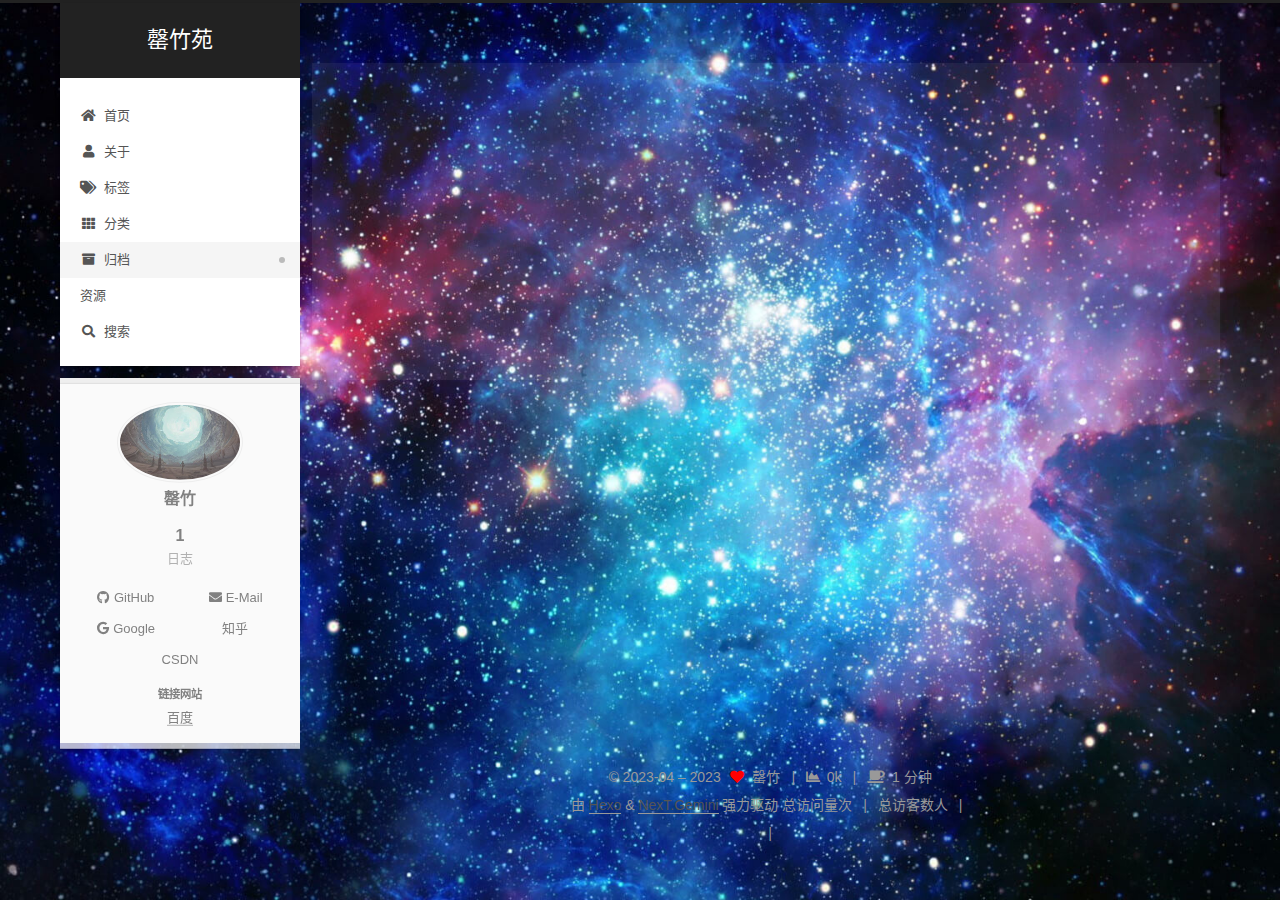
<file: archives/2023/04/index.html>
<!DOCTYPE html>
<html lang="zh-CN">
<head>
  <meta charset="UTF-8">
<meta name="viewport" content="width=device-width, initial-scale=1, maximum-scale=2">
<meta name="theme-color" content="#222">
<meta name="generator" content="Hexo 6.3.0">
  <link rel="apple-touch-icon" sizes="180x180" href="/images/apple-touch-icon-next.png">
  <link rel="icon" type="image/png" sizes="32x32" href="/images/favicon-32x32-next.png">
  <link rel="icon" type="image/png" sizes="16x16" href="/images/favicon-16x16-next.png">
  <link rel="mask-icon" href="/images/logo.svg" color="#222">

<link rel="stylesheet" href="/css/main.css">


<link rel="stylesheet" href="/lib/font-awesome/css/all.min.css">
  <link rel="stylesheet" href="/lib/pace/pace-theme-minimal.min.css">
  <script src="/lib/pace/pace.min.js"></script>

<script id="hexo-configurations">
    var NexT = window.NexT || {};
    var CONFIG = {"hostname":"example.com","root":"/","scheme":"Gemini","version":"7.8.0","exturl":false,"sidebar":{"position":"left","display":"post","padding":18,"offset":12,"onmobile":false},"copycode":{"enable":false,"show_result":false,"style":null},"back2top":{"enable":true,"sidebar":false,"scrollpercent":false},"bookmark":{"enable":false,"color":"#222","save":"auto"},"fancybox":false,"mediumzoom":false,"lazyload":false,"pangu":false,"comments":{"style":"tabs","active":null,"storage":true,"lazyload":false,"nav":null},"algolia":{"hits":{"per_page":10},"labels":{"input_placeholder":"Search for Posts","hits_empty":"We didn't find any results for the search: ${query}","hits_stats":"${hits} results found in ${time} ms"}},"localsearch":{"enable":true,"trigger":"manual","top_n_per_article":1,"unescape":false,"preload":false},"motion":{"enable":true,"async":false,"transition":{"post_block":"fadeIn","post_header":"slideDownIn","post_body":"slideDownIn","coll_header":"slideLeftIn","sidebar":"slideUpIn"}},"path":"search.xml"};
  </script>

  <meta property="og:type" content="website">
<meta property="og:title" content="罄竹苑">
<meta property="og:url" content="http://example.com/archives/2023/04/index.html">
<meta property="og:site_name" content="罄竹苑">
<meta property="og:locale" content="zh_CN">
<meta property="article:author" content="罄竹">
<meta name="twitter:card" content="summary">

<link rel="canonical" href="http://example.com/archives/2023/04/">


<script id="page-configurations">
  // https://hexo.io/docs/variables.html
  CONFIG.page = {
    sidebar: "",
    isHome : false,
    isPost : false,
    lang   : 'zh-CN'
  };
</script>

  <title>归档 | 罄竹苑</title>
  






  <noscript>
  <style>
  .use-motion .brand,
  .use-motion .menu-item,
  .sidebar-inner,
  .use-motion .post-block,
  .use-motion .pagination,
  .use-motion .comments,
  .use-motion .post-header,
  .use-motion .post-body,
  .use-motion .collection-header { opacity: initial; }

  .use-motion .site-title,
  .use-motion .site-subtitle {
    opacity: initial;
    top: initial;
  }

  .use-motion .logo-line-before i { left: initial; }
  .use-motion .logo-line-after i { right: initial; }
  </style>
</noscript>

<link rel="alternate" href="/rss2.xml" title="罄竹苑" type="application/rss+xml">
</head>

<body itemscope itemtype="http://schema.org/WebPage">
  <div class="container use-motion">
    <div class="headband"></div>

    <header class="header" itemscope itemtype="http://schema.org/WPHeader">
      <div class="header-inner"><div class="site-brand-container">
  <div class="site-nav-toggle">
    <div class="toggle" aria-label="切换导航栏">
      <span class="toggle-line toggle-line-first"></span>
      <span class="toggle-line toggle-line-middle"></span>
      <span class="toggle-line toggle-line-last"></span>
    </div>
  </div>

  <div class="site-meta">

    <a href="/" class="brand" rel="start">
      <span class="logo-line-before"><i></i></span>
      <h1 class="site-title">罄竹苑</h1>
      <span class="logo-line-after"><i></i></span>
    </a>
  </div>

  <div class="site-nav-right">
    <div class="toggle popup-trigger">
        <i class="fa fa-search fa-fw fa-lg"></i>
    </div>
  </div>
</div>




<nav class="site-nav">
  <ul id="menu" class="main-menu menu">
        <li class="menu-item menu-item-home">

    <a href="/" rel="section"><i class="fa fa-home fa-fw"></i>首页</a>

  </li>
        <li class="menu-item menu-item-about">

    <a href="/about/" rel="section"><i class="fa fa-user fa-fw"></i>关于</a>

  </li>
        <li class="menu-item menu-item-tags">

    <a href="/tags/" rel="section"><i class="fa fa-tags fa-fw"></i>标签</a>

  </li>
        <li class="menu-item menu-item-categories">

    <a href="/categories/" rel="section"><i class="fa fa-th fa-fw"></i>分类</a>

  </li>
        <li class="menu-item menu-item-archives">

    <a href="/archives/" rel="section"><i class="fa fa-archive fa-fw"></i>归档</a>

  </li>
        <li class="menu-item menu-item-resources">

    <a href="/resources/" rel="section"><i class="download fa-fw"></i>资源</a>

  </li>
      <li class="menu-item menu-item-search">
        <a role="button" class="popup-trigger"><i class="fa fa-search fa-fw"></i>搜索
        </a>
      </li>
  </ul>
</nav>



  <div class="search-pop-overlay">
    <div class="popup search-popup">
        <div class="search-header">
  <span class="search-icon">
    <i class="fa fa-search"></i>
  </span>
  <div class="search-input-container">
    <input autocomplete="off" autocapitalize="off"
           placeholder="搜索..." spellcheck="false"
           type="search" class="search-input">
  </div>
  <span class="popup-btn-close">
    <i class="fa fa-times-circle"></i>
  </span>
</div>
<div id="search-result">
  <div id="no-result">
    <i class="fa fa-spinner fa-pulse fa-5x fa-fw"></i>
  </div>
</div>

    </div>
  </div>

</div>
    </header>

    
  <div class="back-to-top">
    <i class="fa fa-arrow-up"></i>
    <span>0%</span>
  </div>


    <main class="main">
      <div class="main-inner">
        <div class="content-wrap">
          

          <div class="content archive">
            

  
  
  
  <div class="post-block">
    <div class="posts-collapse">
      <div class="collection-title">
        <span class="collection-header">嗯..! 目前共计 1 篇日志。 继续努力。</span>
      </div>

      
    <div class="collection-year">
      <span class="collection-header">2023</span>
    </div>

  <article itemscope itemtype="http://schema.org/Article">
    <header class="post-header">

      <div class="post-meta">
        <time itemprop="dateCreated"
              datetime="2023-04-17T21:45:57+08:00"
              content="2023-04-17">
          04-17
        </time>
      </div>

      <div class="post-title">
          <a class="post-title-link" href="/2023/04/17/test/" itemprop="url">
            <span itemprop="name">第一篇博客</span>
          </a>
      </div>

    </header>
  </article>


    </div>
  </div>
  
  
  

  



          </div>
          

<script>
  window.addEventListener('tabs:register', () => {
    let { activeClass } = CONFIG.comments;
    if (CONFIG.comments.storage) {
      activeClass = localStorage.getItem('comments_active') || activeClass;
    }
    if (activeClass) {
      let activeTab = document.querySelector(`a[href="#comment-${activeClass}"]`);
      if (activeTab) {
        activeTab.click();
      }
    }
  });
  if (CONFIG.comments.storage) {
    window.addEventListener('tabs:click', event => {
      if (!event.target.matches('.tabs-comment .tab-content .tab-pane')) return;
      let commentClass = event.target.classList[1];
      localStorage.setItem('comments_active', commentClass);
    });
  }
</script>

        </div>
          
  
  <div class="toggle sidebar-toggle">
    <span class="toggle-line toggle-line-first"></span>
    <span class="toggle-line toggle-line-middle"></span>
    <span class="toggle-line toggle-line-last"></span>
  </div>

  <aside class="sidebar">
    <div class="sidebar-inner">

      <ul class="sidebar-nav motion-element">
        <li class="sidebar-nav-toc">
          文章目录
        </li>
        <li class="sidebar-nav-overview">
          站点概览
        </li>
      </ul>

      <!--noindex-->
      <div class="post-toc-wrap sidebar-panel">
      </div>
      <!--/noindex-->

      <div class="site-overview-wrap sidebar-panel">
        <div class="site-author motion-element" itemprop="author" itemscope itemtype="http://schema.org/Person">
    <img class="site-author-image" itemprop="image" alt="罄竹"
      src="/images/avatar.png">
  <p class="site-author-name" itemprop="name">罄竹</p>
  <div class="site-description" itemprop="description"></div>
</div>
<div class="site-state-wrap motion-element">
  <nav class="site-state">
      <div class="site-state-item site-state-posts">
          <a href="/archives/">
        
          <span class="site-state-item-count">1</span>
          <span class="site-state-item-name">日志</span>
        </a>
      </div>
  </nav>
</div>
  <div class="links-of-author motion-element">
      <span class="links-of-author-item">
        <a href="https://github.com/yourname" title="GitHub → https:&#x2F;&#x2F;github.com&#x2F;yourname" rel="noopener" target="_blank"><i class="fab fa-github fa-fw"></i>GitHub</a>
      </span>
      <span class="links-of-author-item">
        <a href="mailto:yourname@gmail.com" title="E-Mail → mailto:yourname@gmail.com" rel="noopener" target="_blank"><i class="fa fa-envelope fa-fw"></i>E-Mail</a>
      </span>
      <span class="links-of-author-item">
        <a href="https://plus.google.com/yourname" title="Google → https:&#x2F;&#x2F;plus.google.com&#x2F;yourname" rel="noopener" target="_blank"><i class="fab fa-google fa-fw"></i>Google</a>
      </span>
      <span class="links-of-author-item">
        <a href="https://www.zhihu.com/people/mai-nv-hai-de-xiao-huo-chai-35-19" title="知乎 → https:&#x2F;&#x2F;www.zhihu.com&#x2F;people&#x2F;mai-nv-hai-de-xiao-huo-chai-35-19" rel="noopener" target="_blank"><i class="gratipay fa-fw"></i>知乎</a>
      </span>
      <span class="links-of-author-item">
        <a href="https://https//blog.csdn.net/Later_001" title="CSDN → https:&#x2F;&#x2F;https:&#x2F;&#x2F;blog.csdn.net&#x2F;Later_001" rel="noopener" target="_blank"><i class="codiepie fa-fw"></i>CSDN</a>
      </span>
  </div>


  <div class="links-of-blogroll motion-element">
    <div class="links-of-blogroll-title"><i class="links fa-fw"></i>
      链接网站
    </div>
    <ul class="links-of-blogroll-list">
        <li class="links-of-blogroll-item">
          <a href="https://baidu.com/" title="https:&#x2F;&#x2F;baidu.com" rel="noopener" target="_blank">百度</a>
        </li>
    </ul>
  </div>

      </div>

    </div>
  </aside>
  <div id="sidebar-dimmer"></div>


      </div>
    </main>

    <footer class="footer">
      <div class="footer-inner">
        

        

<div class="copyright">
  
  &copy; 2023-04 – 
  <span itemprop="copyrightYear">2023</span>
  <span class="with-love">
    <i class="fa fa-heart"></i>
  </span>
  <span class="author" itemprop="copyrightHolder">罄竹</span>
    <span class="post-meta-divider">|</span>
    <span class="post-meta-item-icon">
      <i class="fa fa-chart-area"></i>
    </span>
    <span title="站点总字数">0k</span>
    <span class="post-meta-divider">|</span>
    <span class="post-meta-item-icon">
      <i class="fa fa-coffee"></i>
    </span>
    <span title="站点阅读时长">1 分钟</span>
</div>
  <div class="powered-by">由 <a href="https://hexo.io/" class="theme-link" rel="noopener" target="_blank">Hexo</a> & <a href="https://theme-next.org/" class="theme-link" rel="noopener" target="_blank">NexT.Gemini</a> 强力驱动
  </div>

    <script async src="//dn-lbstatics.qbox.me/busuanzi/2.3/busuanzi.pure.mini.js"></script>

    <span id="busuanzi_container_site_pv">总访问量<span id="busuanzi_value_site_pv"></span>次</span>
    <span class="post-meta-divider">|</span>
    <span id="busuanzi_container_site_uv">总访客数<span id="busuanzi_value_site_uv"></span>人</span>
    <span class="post-meta-divider">|</span>
<!-- 不蒜子计数初始值纠正 -->
<script>
$(document).ready(function() {

    var int = setInterval(fixCount, 50);  // 50ms周期检测函数
    var countOffset = 20000;  // 初始化首次数据

    function fixCount() {            
       if (document.getElementById("busuanzi_container_site_pv").style.display != "none")
        {
            $("#busuanzi_value_site_pv").html(parseInt($("#busuanzi_value_site_pv").html()) + countOffset); 
            clearInterval(int);
        }                  
        if ($("#busuanzi_container_site_pv").css("display") != "none")
        {
            $("#busuanzi_value_site_uv").html(parseInt($("#busuanzi_value_site_uv").html()) + countOffset); // 加上初始数据 
            clearInterval(int); // 停止检测
        }  
    }
       	
});
</script> 

        
<div class="busuanzi-count">
  <script async src="https://busuanzi.ibruce.info/busuanzi/2.3/busuanzi.pure.mini.js"></script>
    <span class="post-meta-item" id="busuanzi_container_site_uv" style="display: none;">
      <span class="post-meta-item-icon">
        <i class="fa fa-user"></i>
      </span>
      <span class="site-uv" title="总访客量">
        <span id="busuanzi_value_site_uv"></span>
      </span>
    </span>
    <span class="post-meta-divider">|</span>
    <span class="post-meta-item" id="busuanzi_container_site_pv" style="display: none;">
      <span class="post-meta-item-icon">
        <i class="fa fa-eye"></i>
      </span>
      <span class="site-pv" title="总访问量">
        <span id="busuanzi_value_site_pv"></span>
      </span>
    </span>
</div>








      </div>
    </footer>
  </div>

  
  <script src="/lib/anime.min.js"></script>
  <script src="/lib/velocity/velocity.min.js"></script>
  <script src="/lib/velocity/velocity.ui.min.js"></script>

<script src="/js/utils.js"></script>

<script src="/js/motion.js"></script>


<script src="/js/schemes/pisces.js"></script>


<script src="/js/next-boot.js"></script>




  




  
<script src="/js/local-search.js"></script>













  

  

</body>
</html>
</file>
<file: css/main.css>
:root {
  --body-bg-color: #eee;
  --content-bg-color: #fff;
  --card-bg-color: #f5f5f5;
  --text-color: #555;
  --blockquote-color: #666;
  --link-color: #555;
  --link-hover-color: #222;
  --brand-color: #fff;
  --brand-hover-color: #fff;
  --table-row-odd-bg-color: #f9f9f9;
  --table-row-hover-bg-color: #f5f5f5;
  --menu-item-bg-color: #f5f5f5;
  --btn-default-bg: #fff;
  --btn-default-color: #555;
  --btn-default-border-color: #555;
  --btn-default-hover-bg: #222;
  --btn-default-hover-color: #fff;
  --btn-default-hover-border-color: #222;
}
html {
  line-height: 1.15; /* 1 */
  -webkit-text-size-adjust: 100%; /* 2 */
}
body {
  margin: 0;
}
main {
  display: block;
}
h1 {
  font-size: 2em;
  margin: 0.67em 0;
}
hr {
  box-sizing: content-box; /* 1 */
  height: 0; /* 1 */
  overflow: visible; /* 2 */
}
pre {
  font-family: monospace, monospace; /* 1 */
  font-size: 1em; /* 2 */
}
a {
  background: transparent;
}
abbr[title] {
  border-bottom: none; /* 1 */
  text-decoration: underline; /* 2 */
  text-decoration: underline dotted; /* 2 */
}
b,
strong {
  font-weight: bolder;
}
code,
kbd,
samp {
  font-family: monospace, monospace; /* 1 */
  font-size: 1em; /* 2 */
}
small {
  font-size: 80%;
}
sub,
sup {
  font-size: 75%;
  line-height: 0;
  position: relative;
  vertical-align: baseline;
}
sub {
  bottom: -0.25em;
}
sup {
  top: -0.5em;
}
img {
  border-style: none;
}
button,
input,
optgroup,
select,
textarea {
  font-family: inherit; /* 1 */
  font-size: 100%; /* 1 */
  line-height: 1.15; /* 1 */
  margin: 0; /* 2 */
}
button,
input {
/* 1 */
  overflow: visible;
}
button,
select {
/* 1 */
  text-transform: none;
}
button,
[type='button'],
[type='reset'],
[type='submit'] {
  -webkit-appearance: button;
}
button::-moz-focus-inner,
[type='button']::-moz-focus-inner,
[type='reset']::-moz-focus-inner,
[type='submit']::-moz-focus-inner {
  border-style: none;
  padding: 0;
}
button:-moz-focusring,
[type='button']:-moz-focusring,
[type='reset']:-moz-focusring,
[type='submit']:-moz-focusring {
  outline: 1px dotted ButtonText;
}
fieldset {
  padding: 0.35em 0.75em 0.625em;
}
legend {
  box-sizing: border-box; /* 1 */
  color: inherit; /* 2 */
  display: table; /* 1 */
  max-width: 100%; /* 1 */
  padding: 0; /* 3 */
  white-space: normal; /* 1 */
}
progress {
  vertical-align: baseline;
}
textarea {
  overflow: auto;
}
[type='checkbox'],
[type='radio'] {
  box-sizing: border-box; /* 1 */
  padding: 0; /* 2 */
}
[type='number']::-webkit-inner-spin-button,
[type='number']::-webkit-outer-spin-button {
  height: auto;
}
[type='search'] {
  outline-offset: -2px; /* 2 */
  -webkit-appearance: textfield; /* 1 */
}
[type='search']::-webkit-search-decoration {
  -webkit-appearance: none;
}
::-webkit-file-upload-button {
  font: inherit; /* 2 */
  -webkit-appearance: button; /* 1 */
}
details {
  display: block;
}
summary {
  display: list-item;
}
template {
  display: none;
}
[hidden] {
  display: none;
}
::selection {
  background: #262a30;
  color: #eee;
}
html,
body {
  height: 100%;
}
body {
  background: var(--body-bg-color);
  color: var(--text-color);
  font-family: 'Lato', "PingFang SC", "Microsoft YaHei", sans-serif;
  font-size: 1em;
  line-height: 2;
}
@media (max-width: 991px) {
  body {
    padding-left: 0 !important;
    padding-right: 0 !important;
  }
}
h1,
h2,
h3,
h4,
h5,
h6 {
  font-family: 'Lato', "PingFang SC", "Microsoft YaHei", sans-serif;
  font-weight: bold;
  line-height: 1.5;
  margin: 20px 0 15px;
}
h1 {
  font-size: 1.5em;
}
h2 {
  font-size: 1.375em;
}
h3 {
  font-size: 1.25em;
}
h4 {
  font-size: 1.125em;
}
h5 {
  font-size: 1em;
}
h6 {
  font-size: 0.875em;
}
p {
  margin: 0 0 20px 0;
}
a,
span.exturl {
  border-bottom: 1px solid #999;
  color: var(--link-color);
  outline: 0;
  text-decoration: none;
  overflow-wrap: break-word;
  word-wrap: break-word;
  cursor: pointer;
}
a:hover,
span.exturl:hover {
  border-bottom-color: var(--link-hover-color);
  color: var(--link-hover-color);
}
iframe,
img,
video {
  display: block;
  margin-left: auto;
  margin-right: auto;
  max-width: 100%;
}
hr {
  background-image: repeating-linear-gradient(-45deg, #ddd, #ddd 4px, transparent 4px, transparent 8px);
  border: 0;
  height: 3px;
  margin: 40px 0;
}
blockquote {
  border-left: 4px solid #ddd;
  color: var(--blockquote-color);
  margin: 0;
  padding: 0 15px;
}
blockquote cite::before {
  content: '-';
  padding: 0 5px;
}
dt {
  font-weight: bold;
}
dd {
  margin: 0;
  padding: 0;
}
kbd {
  background-color: #f5f5f5;
  background-image: linear-gradient(#eee, #fff, #eee);
  border: 1px solid #ccc;
  border-radius: 0.2em;
  box-shadow: 0.1em 0.1em 0.2em rgba(0,0,0,0.1);
  color: #555;
  font-family: inherit;
  padding: 0.1em 0.3em;
  white-space: nowrap;
}
.table-container {
  overflow: auto;
}
table {
  border-collapse: collapse;
  border-spacing: 0;
  font-size: 0.875em;
  margin: 0 0 20px 0;
  width: 100%;
}
tbody tr:nth-of-type(odd) {
  background: var(--table-row-odd-bg-color);
}
tbody tr:hover {
  background: var(--table-row-hover-bg-color);
}
caption,
th,
td {
  font-weight: normal;
  padding: 8px;
  vertical-align: middle;
}
th,
td {
  border: 1px solid #ddd;
  border-bottom: 3px solid #ddd;
}
th {
  font-weight: 700;
  padding-bottom: 10px;
}
td {
  border-bottom-width: 1px;
}
.btn {
  background: var(--btn-default-bg);
  border: 2px solid var(--btn-default-border-color);
  border-radius: 2px;
  color: var(--btn-default-color);
  display: inline-block;
  font-size: 0.875em;
  line-height: 2;
  padding: 0 20px;
  text-decoration: none;
  transition-property: background-color;
  transition-delay: 0s;
  transition-duration: 0.2s;
  transition-timing-function: ease-in-out;
}
.btn:hover {
  background: var(--btn-default-hover-bg);
  border-color: var(--btn-default-hover-border-color);
  color: var(--btn-default-hover-color);
}
.btn + .btn {
  margin: 0 0 8px 8px;
}
.btn .fa-fw {
  text-align: left;
  width: 1.285714285714286em;
}
.toggle {
  line-height: 0;
}
.toggle .toggle-line {
  background: #fff;
  display: inline-block;
  height: 2px;
  left: 0;
  position: relative;
  top: 0;
  transition: all 0.4s;
  vertical-align: top;
  width: 100%;
}
.toggle .toggle-line:not(:first-child) {
  margin-top: 3px;
}
.toggle.toggle-arrow .toggle-line-first {
  left: 50%;
  top: 2px;
  transform: rotate(45deg);
  width: 50%;
}
.toggle.toggle-arrow .toggle-line-middle {
  left: 2px;
  width: 90%;
}
.toggle.toggle-arrow .toggle-line-last {
  left: 50%;
  top: -2px;
  transform: rotate(-45deg);
  width: 50%;
}
.toggle.toggle-close .toggle-line-first {
  transform: rotate(-45deg);
  top: 5px;
}
.toggle.toggle-close .toggle-line-middle {
  opacity: 0;
}
.toggle.toggle-close .toggle-line-last {
  transform: rotate(45deg);
  top: -5px;
}
.highlight,
pre {
  background: #f7f7f7;
  color: #4d4d4c;
  line-height: 1.6;
  margin: 0 auto 20px;
}
pre,
code {
  font-family: consolas, Menlo, monospace, "PingFang SC", "Microsoft YaHei";
}
code {
  background: #eee;
  border-radius: 3px;
  color: #555;
  padding: 2px 4px;
  overflow-wrap: break-word;
  word-wrap: break-word;
}
.highlight *::selection {
  background: #d6d6d6;
}
.highlight pre {
  border: 0;
  margin: 0;
  padding: 10px 0;
}
.highlight table {
  border: 0;
  margin: 0;
  width: auto;
}
.highlight td {
  border: 0;
  padding: 0;
}
.highlight figcaption {
  background: #eff2f3;
  color: #4d4d4c;
  display: flex;
  font-size: 0.875em;
  justify-content: space-between;
  line-height: 1.2;
  padding: 0.5em;
}
.highlight figcaption a {
  color: #4d4d4c;
}
.highlight figcaption a:hover {
  border-bottom-color: #4d4d4c;
}
.highlight .gutter {
  -moz-user-select: none;
  -ms-user-select: none;
  -webkit-user-select: none;
  user-select: none;
}
.highlight .gutter pre {
  background: #eff2f3;
  color: #869194;
  padding-left: 10px;
  padding-right: 10px;
  text-align: right;
}
.highlight .code pre {
  background: #f7f7f7;
  padding-left: 10px;
  width: 100%;
}
.gist table {
  width: auto;
}
.gist table td {
  border: 0;
}
pre {
  overflow: auto;
  padding: 10px;
}
pre code {
  background: none;
  color: #4d4d4c;
  font-size: 0.875em;
  padding: 0;
  text-shadow: none;
}
pre .deletion {
  background: #fdd;
}
pre .addition {
  background: #dfd;
}
pre .meta {
  color: #eab700;
  -moz-user-select: none;
  -ms-user-select: none;
  -webkit-user-select: none;
  user-select: none;
}
pre .comment {
  color: #8e908c;
}
pre .variable,
pre .attribute,
pre .tag,
pre .name,
pre .regexp,
pre .ruby .constant,
pre .xml .tag .title,
pre .xml .pi,
pre .xml .doctype,
pre .html .doctype,
pre .css .id,
pre .css .class,
pre .css .pseudo {
  color: #c82829;
}
pre .number,
pre .preprocessor,
pre .built_in,
pre .builtin-name,
pre .literal,
pre .params,
pre .constant,
pre .command {
  color: #f5871f;
}
pre .ruby .class .title,
pre .css .rules .attribute,
pre .string,
pre .symbol,
pre .value,
pre .inheritance,
pre .header,
pre .ruby .symbol,
pre .xml .cdata,
pre .special,
pre .formula {
  color: #718c00;
}
pre .title,
pre .css .hexcolor {
  color: #3e999f;
}
pre .function,
pre .python .decorator,
pre .python .title,
pre .ruby .function .title,
pre .ruby .title .keyword,
pre .perl .sub,
pre .javascript .title,
pre .coffeescript .title {
  color: #4271ae;
}
pre .keyword,
pre .javascript .function {
  color: #8959a8;
}
.blockquote-center {
  border-left: none;
  margin: 40px 0;
  padding: 0;
  position: relative;
  text-align: center;
}
.blockquote-center .fa {
  display: block;
  opacity: 0.6;
  position: absolute;
  width: 100%;
}
.blockquote-center .fa-quote-left {
  border-top: 1px solid #ccc;
  text-align: left;
  top: -20px;
}
.blockquote-center .fa-quote-right {
  border-bottom: 1px solid #ccc;
  text-align: right;
  bottom: -20px;
}
.blockquote-center p,
.blockquote-center div {
  text-align: center;
}
.post-body .group-picture img {
  margin: 0 auto;
  padding: 0 3px;
}
.group-picture-row {
  margin-bottom: 6px;
  overflow: hidden;
}
.group-picture-column {
  float: left;
  margin-bottom: 10px;
}
.post-body .label {
  color: #555;
  display: inline;
  padding: 0 2px;
}
.post-body .label.default {
  background: #f0f0f0;
}
.post-body .label.primary {
  background: #efe6f7;
}
.post-body .label.info {
  background: #e5f2f8;
}
.post-body .label.success {
  background: #e7f4e9;
}
.post-body .label.warning {
  background: #fcf6e1;
}
.post-body .label.danger {
  background: #fae8eb;
}
.post-body .tabs {
  margin-bottom: 20px;
}
.post-body .tabs,
.tabs-comment {
  display: block;
  padding-top: 10px;
  position: relative;
}
.post-body .tabs ul.nav-tabs,
.tabs-comment ul.nav-tabs {
  display: flex;
  flex-wrap: wrap;
  margin: 0;
  margin-bottom: -1px;
  padding: 0;
}
@media (max-width: 413px) {
  .post-body .tabs ul.nav-tabs,
  .tabs-comment ul.nav-tabs {
    display: block;
    margin-bottom: 5px;
  }
}
.post-body .tabs ul.nav-tabs li.tab,
.tabs-comment ul.nav-tabs li.tab {
  border-bottom: 1px solid #ddd;
  border-left: 1px solid transparent;
  border-right: 1px solid transparent;
  border-top: 3px solid transparent;
  flex-grow: 1;
  list-style-type: none;
  border-radius: 0 0 0 0;
}
@media (max-width: 413px) {
  .post-body .tabs ul.nav-tabs li.tab,
  .tabs-comment ul.nav-tabs li.tab {
    border-bottom: 1px solid transparent;
    border-left: 3px solid transparent;
    border-right: 1px solid transparent;
    border-top: 1px solid transparent;
  }
}
@media (max-width: 413px) {
  .post-body .tabs ul.nav-tabs li.tab,
  .tabs-comment ul.nav-tabs li.tab {
    border-radius: 0;
  }
}
.post-body .tabs ul.nav-tabs li.tab a,
.tabs-comment ul.nav-tabs li.tab a {
  border-bottom: initial;
  display: block;
  line-height: 1.8;
  outline: 0;
  padding: 0.25em 0.75em;
  text-align: center;
  transition-delay: 0s;
  transition-duration: 0.2s;
  transition-timing-function: ease-out;
}
.post-body .tabs ul.nav-tabs li.tab a i,
.tabs-comment ul.nav-tabs li.tab a i {
  width: 1.285714285714286em;
}
.post-body .tabs ul.nav-tabs li.tab.active,
.tabs-comment ul.nav-tabs li.tab.active {
  border-bottom: 1px solid transparent;
  border-left: 1px solid #ddd;
  border-right: 1px solid #ddd;
  border-top: 3px solid #fc6423;
}
@media (max-width: 413px) {
  .post-body .tabs ul.nav-tabs li.tab.active,
  .tabs-comment ul.nav-tabs li.tab.active {
    border-bottom: 1px solid #ddd;
    border-left: 3px solid #fc6423;
    border-right: 1px solid #ddd;
    border-top: 1px solid #ddd;
  }
}
.post-body .tabs ul.nav-tabs li.tab.active a,
.tabs-comment ul.nav-tabs li.tab.active a {
  color: var(--link-color);
  cursor: default;
}
.post-body .tabs .tab-content .tab-pane,
.tabs-comment .tab-content .tab-pane {
  border: 1px solid #ddd;
  border-top: 0;
  padding: 20px 20px 0 20px;
  border-radius: 0;
}
.post-body .tabs .tab-content .tab-pane:not(.active),
.tabs-comment .tab-content .tab-pane:not(.active) {
  display: none;
}
.post-body .tabs .tab-content .tab-pane.active,
.tabs-comment .tab-content .tab-pane.active {
  display: block;
}
.post-body .tabs .tab-content .tab-pane.active:nth-of-type(1),
.tabs-comment .tab-content .tab-pane.active:nth-of-type(1) {
  border-radius: 0 0 0 0;
}
@media (max-width: 413px) {
  .post-body .tabs .tab-content .tab-pane.active:nth-of-type(1),
  .tabs-comment .tab-content .tab-pane.active:nth-of-type(1) {
    border-radius: 0;
  }
}
.post-body .note {
  border-radius: 3px;
  margin-bottom: 20px;
  padding: 1em;
  position: relative;
  border: 1px solid #eee;
  border-left-width: 5px;
}
.post-body .note h2,
.post-body .note h3,
.post-body .note h4,
.post-body .note h5,
.post-body .note h6 {
  margin-top: 0;
  border-bottom: initial;
  margin-bottom: 0;
  padding-top: 0;
}
.post-body .note p:first-child,
.post-body .note ul:first-child,
.post-body .note ol:first-child,
.post-body .note table:first-child,
.post-body .note pre:first-child,
.post-body .note blockquote:first-child,
.post-body .note img:first-child {
  margin-top: 0;
}
.post-body .note p:last-child,
.post-body .note ul:last-child,
.post-body .note ol:last-child,
.post-body .note table:last-child,
.post-body .note pre:last-child,
.post-body .note blockquote:last-child,
.post-body .note img:last-child {
  margin-bottom: 0;
}
.post-body .note.default {
  border-left-color: #777;
}
.post-body .note.default h2,
.post-body .note.default h3,
.post-body .note.default h4,
.post-body .note.default h5,
.post-body .note.default h6 {
  color: #777;
}
.post-body .note.primary {
  border-left-color: #6f42c1;
}
.post-body .note.primary h2,
.post-body .note.primary h3,
.post-body .note.primary h4,
.post-body .note.primary h5,
.post-body .note.primary h6 {
  color: #6f42c1;
}
.post-body .note.info {
  border-left-color: #428bca;
}
.post-body .note.info h2,
.post-body .note.info h3,
.post-body .note.info h4,
.post-body .note.info h5,
.post-body .note.info h6 {
  color: #428bca;
}
.post-body .note.success {
  border-left-color: #5cb85c;
}
.post-body .note.success h2,
.post-body .note.success h3,
.post-body .note.success h4,
.post-body .note.success h5,
.post-body .note.success h6 {
  color: #5cb85c;
}
.post-body .note.warning {
  border-left-color: #f0ad4e;
}
.post-body .note.warning h2,
.post-body .note.warning h3,
.post-body .note.warning h4,
.post-body .note.warning h5,
.post-body .note.warning h6 {
  color: #f0ad4e;
}
.post-body .note.danger {
  border-left-color: #d9534f;
}
.post-body .note.danger h2,
.post-body .note.danger h3,
.post-body .note.danger h4,
.post-body .note.danger h5,
.post-body .note.danger h6 {
  color: #d9534f;
}
.pagination .prev,
.pagination .next,
.pagination .page-number,
.pagination .space {
  display: inline-block;
  margin: 0 10px;
  padding: 0 11px;
  position: relative;
  top: -1px;
}
@media (max-width: 767px) {
  .pagination .prev,
  .pagination .next,
  .pagination .page-number,
  .pagination .space {
    margin: 0 5px;
  }
}
.pagination {
  border-top: 1px solid #eee;
  margin: 120px 0 0;
  text-align: center;
}
.pagination .prev,
.pagination .next,
.pagination .page-number {
  border-bottom: 0;
  border-top: 1px solid #eee;
  transition-property: border-color;
  transition-delay: 0s;
  transition-duration: 0.2s;
  transition-timing-function: ease-in-out;
}
.pagination .prev:hover,
.pagination .next:hover,
.pagination .page-number:hover {
  border-top-color: #222;
}
.pagination .space {
  margin: 0;
  padding: 0;
}
.pagination .prev {
  margin-left: 0;
}
.pagination .next {
  margin-right: 0;
}
.pagination .page-number.current {
  background: #ccc;
  border-top-color: #ccc;
  color: #fff;
}
@media (max-width: 767px) {
  .pagination {
    border-top: none;
  }
  .pagination .prev,
  .pagination .next,
  .pagination .page-number {
    border-bottom: 1px solid #eee;
    border-top: 0;
    margin-bottom: 10px;
    padding: 0 10px;
  }
  .pagination .prev:hover,
  .pagination .next:hover,
  .pagination .page-number:hover {
    border-bottom-color: #222;
  }
}
.comments {
  margin-top: 60px;
  overflow: hidden;
}
.comment-button-group {
  display: flex;
  flex-wrap: wrap-reverse;
  justify-content: center;
  margin: 1em 0;
}
.comment-button-group .comment-button {
  margin: 0.1em 0.2em;
}
.comment-button-group .comment-button.active {
  background: var(--btn-default-hover-bg);
  border-color: var(--btn-default-hover-border-color);
  color: var(--btn-default-hover-color);
}
.comment-position {
  display: none;
}
.comment-position.active {
  display: block;
}
.tabs-comment {
  background: var(--content-bg-color);
  margin-top: 4em;
  padding-top: 0;
}
.tabs-comment .comments {
  border: 0;
  box-shadow: none;
  margin-top: 0;
  padding-top: 0;
}
.container {
  min-height: 100%;
  position: relative;
}
.main-inner {
  margin: 0 auto;
  width: calc(100% - 20px);
}
@media (min-width: 1200px) {
  .main-inner {
    width: 1160px;
  }
}
@media (min-width: 1600px) {
  .main-inner {
    width: 73%;
  }
}
@media (max-width: 767px) {
  .content-wrap {
    padding: 0 20px;
  }
}
.header {
  background: transparent;
}
.header-inner {
  margin: 0 auto;
  width: calc(100% - 20px);
}
@media (min-width: 1200px) {
  .header-inner {
    width: 1160px;
  }
}
@media (min-width: 1600px) {
  .header-inner {
    width: 73%;
  }
}
.site-brand-container {
  display: flex;
  flex-shrink: 0;
  padding: 0 10px;
}
.headband {
  background: #222;
  height: 3px;
}
.site-meta {
  flex-grow: 1;
  text-align: center;
}
@media (max-width: 767px) {
  .site-meta {
    text-align: center;
  }
}
.brand {
  border-bottom: none;
  color: var(--brand-color);
  display: inline-block;
  line-height: 1.375em;
  padding: 0 40px;
  position: relative;
}
.brand:hover {
  color: var(--brand-hover-color);
}
.site-title {
  font-family: 'Lato', "PingFang SC", "Microsoft YaHei", sans-serif;
  font-size: 1.375em;
  font-weight: normal;
  margin: 0;
}
.site-subtitle {
  color: #ddd;
  font-size: 0.8125em;
  margin: 10px 0;
}
.use-motion .brand {
  opacity: 0;
}
.use-motion .site-title,
.use-motion .site-subtitle,
.use-motion .custom-logo-image {
  opacity: 0;
  position: relative;
  top: -10px;
}
.site-nav-toggle,
.site-nav-right {
  display: none;
}
@media (max-width: 767px) {
  .site-nav-toggle,
  .site-nav-right {
    display: flex;
    flex-direction: column;
    justify-content: center;
  }
}
.site-nav-toggle .toggle,
.site-nav-right .toggle {
  color: var(--text-color);
  padding: 10px;
  width: 22px;
}
.site-nav-toggle .toggle .toggle-line,
.site-nav-right .toggle .toggle-line {
  background: var(--text-color);
  border-radius: 1px;
}
.site-nav {
  display: block;
}
@media (max-width: 767px) {
  .site-nav {
    clear: both;
    display: none;
  }
}
.site-nav.site-nav-on {
  display: block;
}
.menu {
  margin-top: 20px;
  padding-left: 0;
  text-align: center;
}
.menu-item {
  display: inline-block;
  list-style: none;
  margin: 0 10px;
}
@media (max-width: 767px) {
  .menu-item {
    display: block;
    margin-top: 10px;
  }
  .menu-item.menu-item-search {
    display: none;
  }
}
.menu-item a,
.menu-item span.exturl {
  border-bottom: 0;
  display: block;
  font-size: 0.8125em;
  transition-property: border-color;
  transition-delay: 0s;
  transition-duration: 0.2s;
  transition-timing-function: ease-in-out;
}
@media (hover: none) {
  .menu-item a:hover,
  .menu-item span.exturl:hover {
    border-bottom-color: transparent !important;
  }
}
.menu-item .fa,
.menu-item .fab,
.menu-item .far,
.menu-item .fas {
  margin-right: 8px;
}
.menu-item .badge {
  display: inline-block;
  font-weight: bold;
  line-height: 1;
  margin-left: 0.35em;
  margin-top: 0.35em;
  text-align: center;
  white-space: nowrap;
}
@media (max-width: 767px) {
  .menu-item .badge {
    float: right;
    margin-left: 0;
  }
}
.menu-item-active a,
.menu .menu-item a:hover,
.menu .menu-item span.exturl:hover {
  background: var(--menu-item-bg-color);
}
.use-motion .menu-item {
  opacity: 0;
}
.sidebar {
  background: #222;
  bottom: 0;
  box-shadow: inset 0 2px 6px #000;
  position: fixed;
  top: 0;
}
@media (max-width: 991px) {
  .sidebar {
    display: none;
  }
}
.sidebar-inner {
  color: #999;
  padding: 18px 10px;
  text-align: center;
}
.cc-license {
  margin-top: 10px;
  text-align: center;
}
.cc-license .cc-opacity {
  border-bottom: none;
  opacity: 0.7;
}
.cc-license .cc-opacity:hover {
  opacity: 0.9;
}
.cc-license img {
  display: inline-block;
}
.site-author-image {
  border: 1px solid #eee;
  display: block;
  margin: 0 auto;
  max-width: 120px;
  padding: 2px;
  border-radius: 50%;
}
.site-author-name {
  color: var(--text-color);
  font-weight: 600;
  margin: 0;
  text-align: center;
}
.site-description {
  color: #999;
  font-size: 0.8125em;
  margin-top: 0;
  text-align: center;
}
.links-of-author {
  margin-top: 15px;
}
.links-of-author a,
.links-of-author span.exturl {
  border-bottom-color: #555;
  display: inline-block;
  font-size: 0.8125em;
  margin-bottom: 10px;
  margin-right: 10px;
  vertical-align: middle;
}
.links-of-author a::before,
.links-of-author span.exturl::before {
  background: #8cffff;
  border-radius: 50%;
  content: ' ';
  display: inline-block;
  height: 4px;
  margin-right: 3px;
  vertical-align: middle;
  width: 4px;
}
.sidebar-button {
  margin-top: 15px;
}
.sidebar-button a {
  border: 1px solid #fc6423;
  border-radius: 4px;
  color: #fc6423;
  display: inline-block;
  padding: 0 15px;
}
.sidebar-button a .fa,
.sidebar-button a .fab,
.sidebar-button a .far,
.sidebar-button a .fas {
  margin-right: 5px;
}
.sidebar-button a:hover {
  background: #fc6423;
  border: 1px solid #fc6423;
  color: #fff;
}
.sidebar-button a:hover .fa,
.sidebar-button a:hover .fab,
.sidebar-button a:hover .far,
.sidebar-button a:hover .fas {
  color: #fff;
}
.links-of-blogroll {
  font-size: 0.8125em;
  margin-top: 10px;
}
.links-of-blogroll-title {
  font-size: 0.875em;
  font-weight: 600;
  margin-top: 0;
}
.links-of-blogroll-list {
  list-style: none;
  margin: 0;
  padding: 0;
}
#sidebar-dimmer {
  display: none;
}
@media (max-width: 767px) {
  #sidebar-dimmer {
    background: #000;
    display: block;
    height: 100%;
    left: 100%;
    opacity: 0;
    position: fixed;
    top: 0;
    width: 100%;
    z-index: 1100;
  }
  .sidebar-active + #sidebar-dimmer {
    opacity: 0.7;
    transform: translateX(-100%);
    transition: opacity 0.5s;
  }
}
.sidebar-nav {
  margin: 0;
  padding-bottom: 20px;
  padding-left: 0;
}
.sidebar-nav li {
  border-bottom: 1px solid transparent;
  color: var(--text-color);
  cursor: pointer;
  display: inline-block;
  font-size: 0.875em;
}
.sidebar-nav li.sidebar-nav-overview {
  margin-left: 10px;
}
.sidebar-nav li:hover {
  color: #fc6423;
}
.sidebar-nav .sidebar-nav-active {
  border-bottom-color: #fc6423;
  color: #fc6423;
}
.sidebar-nav .sidebar-nav-active:hover {
  color: #fc6423;
}
.sidebar-panel {
  display: none;
  overflow-x: hidden;
  overflow-y: auto;
}
.sidebar-panel-active {
  display: block;
}
.sidebar-toggle {
  background: #222;
  bottom: 45px;
  cursor: pointer;
  height: 14px;
  left: 30px;
  padding: 5px;
  position: fixed;
  width: 14px;
  z-index: 1300;
}
@media (max-width: 991px) {
  .sidebar-toggle {
    left: 20px;
    opacity: 0.8;
    display: none;
  }
}
.sidebar-toggle:hover .toggle-line {
  background: #fc6423;
}
.post-toc {
  font-size: 0.875em;
}
.post-toc ol {
  list-style: none;
  margin: 0;
  padding: 0 2px 5px 10px;
  text-align: left;
}
.post-toc ol > ol {
  padding-left: 0;
}
.post-toc ol a {
  transition-property: all;
  transition-delay: 0s;
  transition-duration: 0.2s;
  transition-timing-function: ease-in-out;
}
.post-toc .nav-item {
  line-height: 1.8;
  overflow: hidden;
  text-overflow: ellipsis;
  white-space: nowrap;
}
.post-toc .nav .nav-child {
  display: none;
}
.post-toc .nav .active > .nav-child {
  display: block;
}
.post-toc .nav .active-current > .nav-child {
  display: block;
}
.post-toc .nav .active-current > .nav-child > .nav-item {
  display: block;
}
.post-toc .nav .active > a {
  border-bottom-color: #fc6423;
  color: #fc6423;
}
.post-toc .nav .active-current > a {
  color: #fc6423;
}
.post-toc .nav .active-current > a:hover {
  color: #fc6423;
}
.site-state {
  display: flex;
  justify-content: center;
  line-height: 1.4;
  margin-top: 10px;
  overflow: hidden;
  text-align: center;
  white-space: nowrap;
}
.site-state-item {
  padding: 0 15px;
}
.site-state-item:not(:first-child) {
  border-left: 1px solid #eee;
}
.site-state-item a {
  border-bottom: none;
}
.site-state-item-count {
  display: block;
  font-size: 1em;
  font-weight: 600;
  text-align: center;
}
.site-state-item-name {
  color: #999;
  font-size: 0.8125em;
}
.footer {
  color: #999;
  font-size: 0.875em;
  padding: 20px 0;
}
.footer.footer-fixed {
  bottom: 0;
  left: 0;
  position: absolute;
  right: 0;
}
.footer-inner {
  box-sizing: border-box;
  margin: 0 auto;
  text-align: center;
  width: calc(100% - 20px);
}
@media (min-width: 1200px) {
  .footer-inner {
    width: 1160px;
  }
}
@media (min-width: 1600px) {
  .footer-inner {
    width: 73%;
  }
}
.languages {
  display: inline-block;
  font-size: 1.125em;
  position: relative;
}
.languages .lang-select-label span {
  margin: 0 0.5em;
}
.languages .lang-select {
  height: 100%;
  left: 0;
  opacity: 0;
  position: absolute;
  top: 0;
  width: 100%;
}
.with-love {
  color: #ff0000;
  display: inline-block;
  margin: 0 5px;
}
.powered-by,
.theme-info {
  display: inline-block;
}
@-moz-keyframes iconAnimate {
  0%, 100% {
    transform: scale(1);
  }
  10%, 30% {
    transform: scale(0.9);
  }
  20%, 40%, 60%, 80% {
    transform: scale(1.1);
  }
  50%, 70% {
    transform: scale(1.1);
  }
}
@-webkit-keyframes iconAnimate {
  0%, 100% {
    transform: scale(1);
  }
  10%, 30% {
    transform: scale(0.9);
  }
  20%, 40%, 60%, 80% {
    transform: scale(1.1);
  }
  50%, 70% {
    transform: scale(1.1);
  }
}
@-o-keyframes iconAnimate {
  0%, 100% {
    transform: scale(1);
  }
  10%, 30% {
    transform: scale(0.9);
  }
  20%, 40%, 60%, 80% {
    transform: scale(1.1);
  }
  50%, 70% {
    transform: scale(1.1);
  }
}
@keyframes iconAnimate {
  0%, 100% {
    transform: scale(1);
  }
  10%, 30% {
    transform: scale(0.9);
  }
  20%, 40%, 60%, 80% {
    transform: scale(1.1);
  }
  50%, 70% {
    transform: scale(1.1);
  }
}
.back-to-top {
  font-size: 12px;
  text-align: center;
  transition-delay: 0s;
  transition-duration: 0.2s;
  transition-timing-function: ease-in-out;
}
.back-to-top {
  background: #222;
  bottom: -100px;
  box-sizing: border-box;
  color: #fff;
  cursor: pointer;
  left: 30px;
  opacity: 0.6;
  padding: 0 6px;
  position: fixed;
  transition-property: bottom;
  z-index: 1300;
  width: 24px;
}
.back-to-top span {
  display: none;
}
.back-to-top:hover {
  color: #fc6423;
}
.back-to-top.back-to-top-on {
  bottom: 30px;
}
@media (max-width: 991px) {
  .back-to-top {
    left: 20px;
    opacity: 0.8;
  }
}
.post-body {
  font-family: 'Lato', "PingFang SC", "Microsoft YaHei", sans-serif;
  overflow-wrap: break-word;
  word-wrap: break-word;
}
@media (min-width: 1200px) {
  .post-body {
    font-size: 1.125em;
  }
}
.post-body .exturl .fa {
  font-size: 0.875em;
  margin-left: 4px;
}
.post-body .image-caption,
.post-body .figure .caption {
  color: #999;
  font-size: 0.875em;
  font-weight: bold;
  line-height: 1;
  margin: -20px auto 15px;
  text-align: center;
}
.post-sticky-flag {
  display: inline-block;
  transform: rotate(30deg);
}
.post-button {
  margin-top: 40px;
  text-align: center;
}
.use-motion .post-block,
.use-motion .pagination,
.use-motion .comments {
  opacity: 0;
}
.use-motion .post-header {
  opacity: 0;
}
.use-motion .post-body {
  opacity: 0;
}
.use-motion .collection-header {
  opacity: 0;
}
.posts-collapse {
  margin-left: 35px;
  position: relative;
}
@media (max-width: 767px) {
  .posts-collapse {
    margin-left: 0px;
    margin-right: 0px;
  }
}
.posts-collapse .collection-title {
  font-size: 1.125em;
  position: relative;
}
.posts-collapse .collection-title::before {
  background: #999;
  border: 1px solid #fff;
  border-radius: 50%;
  content: ' ';
  height: 10px;
  left: 0;
  margin-left: -6px;
  margin-top: -4px;
  position: absolute;
  top: 50%;
  width: 10px;
}
.posts-collapse .collection-year {
  font-size: 1.5em;
  font-weight: bold;
  margin: 60px 0;
  position: relative;
}
.posts-collapse .collection-year::before {
  background: #bbb;
  border-radius: 50%;
  content: ' ';
  height: 8px;
  left: 0;
  margin-left: -4px;
  margin-top: -4px;
  position: absolute;
  top: 50%;
  width: 8px;
}
.posts-collapse .collection-header {
  display: block;
  margin: 0 0 0 20px;
}
.posts-collapse .collection-header small {
  color: #bbb;
  margin-left: 5px;
}
.posts-collapse .post-header {
  border-bottom: 1px dashed #ccc;
  margin: 30px 0;
  padding-left: 15px;
  position: relative;
  transition-property: border;
  transition-delay: 0s;
  transition-duration: 0.2s;
  transition-timing-function: ease-in-out;
}
.posts-collapse .post-header::before {
  background: #bbb;
  border: 1px solid #fff;
  border-radius: 50%;
  content: ' ';
  height: 6px;
  left: 0;
  margin-left: -4px;
  position: absolute;
  top: 0.75em;
  transition-property: background;
  width: 6px;
  transition-delay: 0s;
  transition-duration: 0.2s;
  transition-timing-function: ease-in-out;
}
.posts-collapse .post-header:hover {
  border-bottom-color: #666;
}
.posts-collapse .post-header:hover::before {
  background: #222;
}
.posts-collapse .post-meta {
  display: inline;
  font-size: 0.75em;
  margin-right: 10px;
}
.posts-collapse .post-title {
  display: inline;
}
.posts-collapse .post-title a,
.posts-collapse .post-title span.exturl {
  border-bottom: none;
  color: var(--link-color);
}
.posts-collapse .post-title .fa-external-link-alt {
  font-size: 0.875em;
  margin-left: 5px;
}
.posts-collapse::before {
  background: #f5f5f5;
  content: ' ';
  height: 100%;
  left: 0;
  margin-left: -2px;
  position: absolute;
  top: 1.25em;
  width: 4px;
}
.post-eof {
  background: #ccc;
  height: 1px;
  margin: 80px auto 60px;
  text-align: center;
  width: 8%;
}
.post-block:last-of-type .post-eof {
  display: none;
}
.content {
  padding-top: 40px;
}
@media (min-width: 992px) {
  .post-body {
    text-align: justify;
  }
}
@media (max-width: 991px) {
  .post-body {
    text-align: justify;
  }
}
.post-body h1,
.post-body h2,
.post-body h3,
.post-body h4,
.post-body h5,
.post-body h6 {
  padding-top: 10px;
}
.post-body h1 .header-anchor,
.post-body h2 .header-anchor,
.post-body h3 .header-anchor,
.post-body h4 .header-anchor,
.post-body h5 .header-anchor,
.post-body h6 .header-anchor {
  border-bottom-style: none;
  color: #ccc;
  float: right;
  margin-left: 10px;
  visibility: hidden;
}
.post-body h1 .header-anchor:hover,
.post-body h2 .header-anchor:hover,
.post-body h3 .header-anchor:hover,
.post-body h4 .header-anchor:hover,
.post-body h5 .header-anchor:hover,
.post-body h6 .header-anchor:hover {
  color: inherit;
}
.post-body h1:hover .header-anchor,
.post-body h2:hover .header-anchor,
.post-body h3:hover .header-anchor,
.post-body h4:hover .header-anchor,
.post-body h5:hover .header-anchor,
.post-body h6:hover .header-anchor {
  visibility: visible;
}
.post-body iframe,
.post-body img,
.post-body video {
  margin-bottom: 20px;
}
.post-body .video-container {
  height: 0;
  margin-bottom: 20px;
  overflow: hidden;
  padding-top: 75%;
  position: relative;
  width: 100%;
}
.post-body .video-container iframe,
.post-body .video-container object,
.post-body .video-container embed {
  height: 100%;
  left: 0;
  margin: 0;
  position: absolute;
  top: 0;
  width: 100%;
}
.post-gallery {
  align-items: center;
  display: grid;
  grid-gap: 10px;
  grid-template-columns: 1fr 1fr 1fr;
  margin-bottom: 20px;
}
@media (max-width: 767px) {
  .post-gallery {
    grid-template-columns: 1fr 1fr;
  }
}
.post-gallery a {
  border: 0;
}
.post-gallery img {
  margin: 0;
}
.posts-expand .post-header {
  font-size: 1.125em;
}
.posts-expand .post-title {
  font-size: 1.5em;
  font-weight: normal;
  margin: initial;
  text-align: center;
  overflow-wrap: break-word;
  word-wrap: break-word;
}
.posts-expand .post-title-link {
  border-bottom: none;
  color: var(--link-color);
  display: inline-block;
  position: relative;
  vertical-align: top;
}
.posts-expand .post-title-link::before {
  background: var(--link-color);
  bottom: 0;
  content: '';
  height: 2px;
  left: 0;
  position: absolute;
  transform: scaleX(0);
  visibility: hidden;
  width: 100%;
  transition-delay: 0s;
  transition-duration: 0.2s;
  transition-timing-function: ease-in-out;
}
.posts-expand .post-title-link:hover::before {
  transform: scaleX(1);
  visibility: visible;
}
.posts-expand .post-title-link .fa-external-link-alt {
  font-size: 0.875em;
  margin-left: 5px;
}
.posts-expand .post-meta {
  color: #999;
  font-family: 'Lato', "PingFang SC", "Microsoft YaHei", sans-serif;
  font-size: 0.75em;
  margin: 3px 0 60px 0;
  text-align: center;
}
.posts-expand .post-meta .post-description {
  font-size: 0.875em;
  margin-top: 2px;
}
.posts-expand .post-meta time {
  border-bottom: 1px dashed #999;
  cursor: pointer;
}
.post-meta .post-meta-item + .post-meta-item::before {
  content: '|';
  margin: 0 0.5em;
}
.post-meta-divider {
  margin: 0 0.5em;
}
.post-meta-item-icon {
  margin-right: 3px;
}
@media (max-width: 991px) {
  .post-meta-item-icon {
    display: inline-block;
  }
}
@media (max-width: 991px) {
  .post-meta-item-text {
    display: none;
  }
}
.post-nav {
  border-top: 1px solid #eee;
  display: flex;
  justify-content: space-between;
  margin-top: 15px;
  padding: 10px 5px 0;
}
.post-nav-item {
  flex: 1;
}
.post-nav-item a {
  border-bottom: none;
  display: block;
  font-size: 0.875em;
  line-height: 1.6;
  position: relative;
}
.post-nav-item a:active {
  top: 2px;
}
.post-nav-item .fa {
  font-size: 0.75em;
}
.post-nav-item:first-child {
  margin-right: 15px;
}
.post-nav-item:first-child .fa {
  margin-right: 5px;
}
.post-nav-item:last-child {
  margin-left: 15px;
  text-align: right;
}
.post-nav-item:last-child .fa {
  margin-left: 5px;
}
.rtl.post-body p,
.rtl.post-body a,
.rtl.post-body h1,
.rtl.post-body h2,
.rtl.post-body h3,
.rtl.post-body h4,
.rtl.post-body h5,
.rtl.post-body h6,
.rtl.post-body li,
.rtl.post-body ul,
.rtl.post-body ol {
  direction: rtl;
  font-family: UKIJ Ekran;
}
.rtl.post-title {
  font-family: UKIJ Ekran;
}
.post-tags {
  margin-top: 40px;
  text-align: center;
}
.post-tags a {
  display: inline-block;
  font-size: 0.8125em;
}
.post-tags a:not(:last-child) {
  margin-right: 10px;
}
.post-widgets {
  border-top: 1px solid #eee;
  margin-top: 15px;
  text-align: center;
}
.wp_rating {
  height: 20px;
  line-height: 20px;
  margin-top: 10px;
  padding-top: 6px;
  text-align: center;
}
.social-like {
  display: flex;
  font-size: 0.875em;
  justify-content: center;
  text-align: center;
}
.reward-container {
  margin: 20px auto;
  padding: 10px 0;
  text-align: center;
  width: 90%;
}
.reward-container button {
  background: transparent;
  border: 1px solid #fc6423;
  border-radius: 0;
  color: #fc6423;
  cursor: pointer;
  line-height: 2;
  outline: 0;
  padding: 0 15px;
  vertical-align: text-top;
}
.reward-container button:hover {
  background: #fc6423;
  border: 1px solid transparent;
  color: #fa9366;
}
#qr {
  padding-top: 20px;
}
#qr a {
  border: 0;
}
#qr img {
  display: inline-block;
  margin: 0.8em 2em 0 2em;
  max-width: 100%;
  width: 180px;
}
#qr p {
  text-align: center;
}
.post-copyright {
  background: var(--card-bg-color);
  border-left: 3px solid #ff2a2a;
  list-style: none;
  margin: 2em 0 0;
  padding: 0.5em 1em;
}
.followme {
  align-items: center;
  background: var(--card-bg-color);
  border-left: 3px solid #ff2a2a;
  color: #bbb;
  margin: 2em 0 1em 0;
  padding: 1em 1.5em;
  display: flex;
  flex-direction: column;
  justify-content: center;
}
.followme .social-list {
  align-items: center;
  display: flex;
  flex-wrap: wrap;
}
.followme .social-list .social-item {
  margin: 0.5em 2em;
}
@media (max-width: 991px) {
  .followme .social-list .social-item {
    margin: 0.5em 0.75em;
  }
}
.followme .social-list .social-link {
  border: 0;
  display: inline-block;
  text-align: center;
}
.followme .social-list .social-link .icon {
  font-size: 1.75em;
  height: 1.75em;
  width: 1.75em;
}
.followme .social-list .social-link .label {
  display: block;
  font-size: 14px;
}
.post-body p a {
  color: #0593d3;
  border-bottom: none;
}
.post-body p a:hover {
  color: #0477ab;
  text-decoration: underline;
}
.category-all-page .category-all-title {
  text-align: center;
}
.category-all-page .category-all {
  margin-top: 20px;
}
.category-all-page .category-list {
  list-style: none;
  margin: 0;
  padding: 0;
}
.category-all-page .category-list-item {
  margin: 5px 10px;
}
.category-all-page .category-list-count {
  color: #bbb;
}
.category-all-page .category-list-count::before {
  content: ' (';
  display: inline;
}
.category-all-page .category-list-count::after {
  content: ') ';
  display: inline;
}
.category-all-page .category-list-child {
  padding-left: 10px;
}
.event-list {
  padding: 0;
}
.event-list hr {
  background: #222;
  margin: 20px 0 45px 0;
}
.event-list hr::after {
  background: #222;
  color: #fff;
  content: 'NOW';
  display: inline-block;
  font-weight: bold;
  padding: 0 5px;
  text-align: right;
}
.event-list .event {
  background: #222;
  margin: 20px 0;
  min-height: 40px;
  padding: 15px 0 15px 10px;
}
.event-list .event .event-summary {
  color: #fff;
  margin: 0;
  padding-bottom: 3px;
}
.event-list .event .event-summary::before {
  animation: dot-flash 1s alternate infinite ease-in-out;
  color: #fff;
  content: '\f111';
  display: inline-block;
  font-size: 10px;
  margin-right: 25px;
  vertical-align: middle;
  font-family: 'Font Awesome 5 Free';
  font-weight: 900;
}
.event-list .event .event-relative-time {
  color: #bbb;
  display: inline-block;
  font-size: 12px;
  font-weight: normal;
  padding-left: 12px;
}
.event-list .event .event-details {
  color: #fff;
  display: block;
  line-height: 18px;
  margin-left: 56px;
  padding-bottom: 6px;
  padding-top: 3px;
  text-indent: -24px;
}
.event-list .event .event-details::before {
  color: #fff;
  display: inline-block;
  margin-right: 9px;
  text-align: center;
  text-indent: 0;
  width: 14px;
  font-family: 'Font Awesome 5 Free';
  font-weight: 900;
}
.event-list .event .event-details.event-location::before {
  content: '\f041';
}
.event-list .event .event-details.event-duration::before {
  content: '\f017';
}
.event-list .event-past {
  background: #f5f5f5;
}
.event-list .event-past .event-summary,
.event-list .event-past .event-details {
  color: #bbb;
  opacity: 0.9;
}
.event-list .event-past .event-summary::before,
.event-list .event-past .event-details::before {
  animation: none;
  color: #bbb;
}
@-moz-keyframes dot-flash {
  from {
    opacity: 1;
    transform: scale(1);
  }
  to {
    opacity: 0;
    transform: scale(0.8);
  }
}
@-webkit-keyframes dot-flash {
  from {
    opacity: 1;
    transform: scale(1);
  }
  to {
    opacity: 0;
    transform: scale(0.8);
  }
}
@-o-keyframes dot-flash {
  from {
    opacity: 1;
    transform: scale(1);
  }
  to {
    opacity: 0;
    transform: scale(0.8);
  }
}
@keyframes dot-flash {
  from {
    opacity: 1;
    transform: scale(1);
  }
  to {
    opacity: 0;
    transform: scale(0.8);
  }
}
ul.breadcrumb {
  font-size: 0.75em;
  list-style: none;
  margin: 1em 0;
  padding: 0 2em;
  text-align: center;
}
ul.breadcrumb li {
  display: inline;
}
ul.breadcrumb li + li::before {
  content: '/\00a0';
  font-weight: normal;
  padding: 0.5em;
}
ul.breadcrumb li + li:last-child {
  font-weight: bold;
}
.tag-cloud {
  text-align: center;
}
.tag-cloud a {
  display: inline-block;
  margin: 10px;
}
.tag-cloud a:hover {
  color: var(--link-hover-color) !important;
}
.search-pop-overlay {
  background: rgba(0,0,0,0);
  height: 100%;
  left: 0;
  position: fixed;
  top: 0;
  transition: visibility 0s linear 0.2s, background 0.2s;
  visibility: hidden;
  width: 100%;
  z-index: 1400;
}
.search-pop-overlay.search-active {
  background: rgba(0,0,0,0.3);
  transition: background 0.2s;
  visibility: visible;
}
.search-popup {
  background: var(--card-bg-color);
  border-radius: 5px;
  height: 80%;
  left: calc(50% - 350px);
  position: fixed;
  top: 10%;
  transform: scale(0);
  transition: transform 0.2s;
  width: 700px;
  z-index: 1500;
}
.search-active .search-popup {
  transform: scale(1);
}
@media (max-width: 767px) {
  .search-popup {
    border-radius: 0;
    height: 100%;
    left: 0;
    margin: 0;
    top: 0;
    width: 100%;
  }
}
.search-popup .search-icon,
.search-popup .popup-btn-close {
  color: #999;
  font-size: 18px;
  padding: 0 10px;
}
.search-popup .popup-btn-close {
  cursor: pointer;
}
.search-popup .popup-btn-close:hover .fa {
  color: #222;
}
.search-popup .search-header {
  background: #eee;
  border-top-left-radius: 5px;
  border-top-right-radius: 5px;
  display: flex;
  padding: 5px;
}
.search-popup input.search-input {
  background: transparent;
  border: 0;
  outline: 0;
  width: 100%;
}
.search-popup input.search-input::-webkit-search-cancel-button {
  display: none;
}
.search-popup .search-input-container {
  flex-grow: 1;
  padding: 2px;
}
.search-popup ul.search-result-list {
  margin: 0 5px;
  padding: 0;
  width: 100%;
}
.search-popup p.search-result {
  border-bottom: 1px dashed #ccc;
  padding: 5px 0;
}
.search-popup a.search-result-title {
  font-weight: bold;
}
.search-popup .search-keyword {
  border-bottom: 1px dashed #ff2a2a;
  color: #ff2a2a;
  font-weight: bold;
}
.search-popup #search-result {
  display: flex;
  height: calc(100% - 55px);
  overflow: auto;
  padding: 5px 25px;
}
.search-popup #no-result {
  color: #ccc;
  margin: auto;
}
.header {
  margin: 0 auto;
  position: relative;
  width: calc(100% - 20px);
}
@media (min-width: 1200px) {
  .header {
    width: 1160px;
  }
}
@media (min-width: 1600px) {
  .header {
    width: 73%;
  }
}
@media (max-width: 991px) {
  .header {
    width: auto;
  }
}
.header-inner {
  background: var(--content-bg-color);
  border-radius: initial;
  box-shadow: 0 2px 2px 0 rgba(0,0,0,0.12), 0 3px 1px -2px rgba(0,0,0,0.06), 0 1px 5px 0 rgba(0,0,0,0.12);
  overflow: hidden;
  padding: 0;
  position: absolute;
  top: 0;
  width: 240px;
}
@media (min-width: 1200px) {
  .header-inner {
    width: 240px;
  }
}
@media (max-width: 991px) {
  .header-inner {
    border-radius: initial;
    position: relative;
    width: auto;
  }
}
.main-inner {
  align-items: flex-start;
  display: flex;
  justify-content: space-between;
  flex-direction: row-reverse;
}
@media (max-width: 991px) {
  .main-inner {
    width: auto;
  }
}
.content-wrap {
  background: var(--content-bg-color);
  border-radius: initial;
  box-shadow: 0 2px 2px 0 rgba(0,0,0,0.12), 0 3px 1px -2px rgba(0,0,0,0.06), 0 1px 5px 0 rgba(0,0,0,0.12);
  box-sizing: border-box;
  padding: 40px;
  width: calc(100% - 252px);
}
@media (max-width: 991px) {
  .content-wrap {
    border-radius: initial;
    padding: 20px;
    width: 100%;
  }
}
.footer-inner {
  padding-left: 260px;
}
.back-to-top {
  left: auto;
  right: 30px;
}
@media (max-width: 991px) {
  .back-to-top {
    right: 20px;
  }
}
@media (max-width: 991px) {
  .footer-inner {
    padding-left: 0;
    padding-right: 0;
    width: auto;
  }
}
.site-brand-container {
  background: #222;
}
@media (max-width: 991px) {
  .site-brand-container {
    box-shadow: 0 0 16px rgba(0,0,0,0.5);
  }
}
.site-meta {
  padding: 20px 0;
}
.brand {
  padding: 0;
}
.site-subtitle {
  margin: 10px 10px 0;
}
.custom-logo-image {
  margin-top: 20px;
}
@media (max-width: 991px) {
  .custom-logo-image {
    display: none;
  }
}
@media (min-width: 768px) and (max-width: 991px) {
  .site-nav-toggle,
  .site-nav-right {
    display: flex;
    flex-direction: column;
    justify-content: center;
  }
}
.site-nav-toggle .toggle,
.site-nav-right .toggle {
  color: #fff;
}
.site-nav-toggle .toggle .toggle-line,
.site-nav-right .toggle .toggle-line {
  background: #fff;
}
@media (min-width: 768px) and (max-width: 991px) {
  .site-nav {
    display: none;
  }
}
.menu .menu-item {
  display: block;
  margin: 0;
}
.menu .menu-item a,
.menu .menu-item span.exturl {
  padding: 5px 20px;
  position: relative;
  text-align: left;
  transition-property: background-color;
}
@media (max-width: 991px) {
  .menu .menu-item.menu-item-search {
    display: none;
  }
}
.menu .menu-item .badge {
  background: #ccc;
  border-radius: 10px;
  color: #fff;
  float: right;
  padding: 2px 5px;
  text-shadow: 1px 1px 0 rgba(0,0,0,0.1);
  vertical-align: middle;
}
.main-menu .menu-item-active a::after {
  background: #bbb;
  border-radius: 50%;
  content: ' ';
  height: 6px;
  margin-top: -3px;
  position: absolute;
  right: 15px;
  top: 50%;
  width: 6px;
}
.sub-menu {
  background: var(--content-bg-color);
  border-bottom: 1px solid #ddd;
  margin: 0;
  padding: 6px 0;
}
.sub-menu .menu-item {
  display: inline-block;
}
.sub-menu .menu-item a,
.sub-menu .menu-item span.exturl {
  background: transparent;
  margin: 5px 10px;
  padding: initial;
}
.sub-menu .menu-item a:hover,
.sub-menu .menu-item span.exturl:hover {
  background: transparent;
  color: #fc6423;
}
.sub-menu .menu-item-active a {
  border-bottom-color: #fc6423;
  color: #fc6423;
}
.sub-menu .menu-item-active a:hover {
  border-bottom-color: #fc6423;
}
.sidebar {
  background: var(--body-bg-color);
  box-shadow: none;
  margin-top: 100%;
  position: static;
  width: 240px;
}
@media (max-width: 991px) {
  .sidebar {
    display: none;
  }
}
.sidebar-toggle {
  display: none;
}
.sidebar-inner {
  background: var(--content-bg-color);
  border-radius: initial;
  box-shadow: 0 2px 2px 0 rgba(0,0,0,0.12), 0 3px 1px -2px rgba(0,0,0,0.06), 0 1px 5px 0 rgba(0,0,0,0.12), 0 -1px 0.5px 0 rgba(0,0,0,0.09);
  box-sizing: border-box;
  color: var(--text-color);
  width: 240px;
  opacity: 0;
}
.sidebar-inner.affix {
  position: fixed;
  top: 12px;
}
.sidebar-inner.affix-bottom {
  position: absolute;
}
.site-state-item {
  padding: 0 10px;
}
.sidebar-button {
  border-bottom: 1px dotted #ccc;
  border-top: 1px dotted #ccc;
  margin-top: 10px;
  text-align: center;
}
.sidebar-button a {
  border: 0;
  color: #fc6423;
  display: block;
}
.sidebar-button a:hover {
  background: none;
  border: 0;
  color: #e34603;
}
.sidebar-button a:hover .fa,
.sidebar-button a:hover .fab,
.sidebar-button a:hover .far,
.sidebar-button a:hover .fas {
  color: #e34603;
}
.links-of-author {
  display: flex;
  flex-wrap: wrap;
  margin-top: 10px;
  justify-content: center;
}
.links-of-author-item {
  margin: 5px 0 0;
  width: 50%;
}
.links-of-author-item a,
.links-of-author-item span.exturl {
  box-sizing: border-box;
  display: inline-block;
  margin-bottom: 0;
  margin-right: 0;
  max-width: 216px;
  overflow: hidden;
  padding: 0 5px;
  text-overflow: ellipsis;
  white-space: nowrap;
}
.links-of-author-item a,
.links-of-author-item span.exturl {
  border-bottom: none;
  display: block;
  text-decoration: none;
}
.links-of-author-item a::before,
.links-of-author-item span.exturl::before {
  display: none;
}
.links-of-author-item a:hover,
.links-of-author-item span.exturl:hover {
  background: var(--body-bg-color);
  border-radius: 4px;
}
.links-of-author-item .fa,
.links-of-author-item .fab,
.links-of-author-item .far,
.links-of-author-item .fas {
  margin-right: 2px;
}
.links-of-blogroll-item {
  padding: 0;
}
.content-wrap {
  background: initial;
  box-shadow: initial;
  padding: initial;
}
.post-block {
  background: var(--content-bg-color);
  border-radius: initial;
  box-shadow: 0 2px 2px 0 rgba(0,0,0,0.12), 0 3px 1px -2px rgba(0,0,0,0.06), 0 1px 5px 0 rgba(0,0,0,0.12);
  padding: 40px;
}
.post-block + .post-block {
  border-radius: initial;
  box-shadow: 0 2px 2px 0 rgba(0,0,0,0.12), 0 3px 1px -2px rgba(0,0,0,0.06), 0 1px 5px 0 rgba(0,0,0,0.12), 0 -1px 0.5px 0 rgba(0,0,0,0.09);
  margin-top: 12px;
}
.comments {
  background: var(--content-bg-color);
  border-radius: initial;
  box-shadow: 0 2px 2px 0 rgba(0,0,0,0.12), 0 3px 1px -2px rgba(0,0,0,0.06), 0 1px 5px 0 rgba(0,0,0,0.12), 0 -1px 0.5px 0 rgba(0,0,0,0.09);
  margin-top: 12px;
  padding: 40px;
}
.tabs-comment {
  margin-top: 1em;
}
.content {
  padding-top: initial;
}
.post-eof {
  display: none;
}
.pagination {
  background: var(--content-bg-color);
  border-radius: initial;
  border-top: initial;
  box-shadow: 0 2px 2px 0 rgba(0,0,0,0.12), 0 3px 1px -2px rgba(0,0,0,0.06), 0 1px 5px 0 rgba(0,0,0,0.12), 0 -1px 0.5px 0 rgba(0,0,0,0.09);
  margin: 12px 0 0;
  padding: 10px 0 10px;
}
.pagination .prev,
.pagination .next,
.pagination .page-number {
  margin-bottom: initial;
  top: initial;
}
.main {
  padding-bottom: initial;
}
.footer {
  bottom: auto;
}
.sub-menu {
  border-bottom: initial;
  box-shadow: 0 2px 2px 0 rgba(0,0,0,0.12), 0 3px 1px -2px rgba(0,0,0,0.06), 0 1px 5px 0 rgba(0,0,0,0.12);
}
.sub-menu + .content .post-block {
  box-shadow: 0 2px 2px 0 rgba(0,0,0,0.12), 0 3px 1px -2px rgba(0,0,0,0.06), 0 1px 5px 0 rgba(0,0,0,0.12), 0 -1px 0.5px 0 rgba(0,0,0,0.09);
  margin-top: 12px;
}
@media (min-width: 768px) and (max-width: 991px) {
  .sub-menu + .content .post-block {
    margin-top: 10px;
  }
}
@media (max-width: 767px) {
  .sub-menu + .content .post-block {
    margin-top: 8px;
  }
}
.post-body h1,
.post-body h2 {
  border-bottom: 1px solid #eee;
}
.post-body h3 {
  border-bottom: 1px dotted #eee;
}
@media (min-width: 768px) and (max-width: 991px) {
  .content-wrap {
    padding: 10px;
  }
  .posts-expand .post-button {
    margin-top: 20px;
  }
  .post-block {
    border-radius: initial;
    box-shadow: 0 2px 2px 0 rgba(0,0,0,0.12), 0 3px 1px -2px rgba(0,0,0,0.06), 0 1px 5px 0 rgba(0,0,0,0.12), 0 -1px 0.5px 0 rgba(0,0,0,0.09);
    padding: 20px;
  }
  .post-block + .post-block {
    margin-top: 10px;
  }
  .comments {
    margin-top: 10px;
    padding: 10px 20px;
  }
  .pagination {
    margin: 10px 0 0;
  }
}
@media (max-width: 767px) {
  .content-wrap {
    padding: 8px;
  }
  .posts-expand .post-button {
    margin: 12px 0;
  }
  .post-block {
    border-radius: initial;
    box-shadow: 0 2px 2px 0 rgba(0,0,0,0.12), 0 3px 1px -2px rgba(0,0,0,0.06), 0 1px 5px 0 rgba(0,0,0,0.12), 0 -1px 0.5px 0 rgba(0,0,0,0.09);
    min-height: auto;
    padding: 12px;
  }
  .post-block + .post-block {
    margin-top: 8px;
  }
  .comments {
    margin-top: 8px;
    padding: 10px 12px;
  }
  .pagination {
    margin: 8px 0 0;
  }
}
body {
  background: url("/images/background.png");
  background-size: cover;
  background-repeat: no-repeat;
  background-attachment: fixed;
  background-position: 50% 50%;
}
.post-block {
  margin-top: 60px;
  margin-bottom: 60px;
  padding: 25px;
  -webkit-box-shadow: 0 0 5px rgba(202,203,203,0.5);
  -moz-box-shadow: 0 0 5px rgba(202,203,204,0.5);
}
</file>
